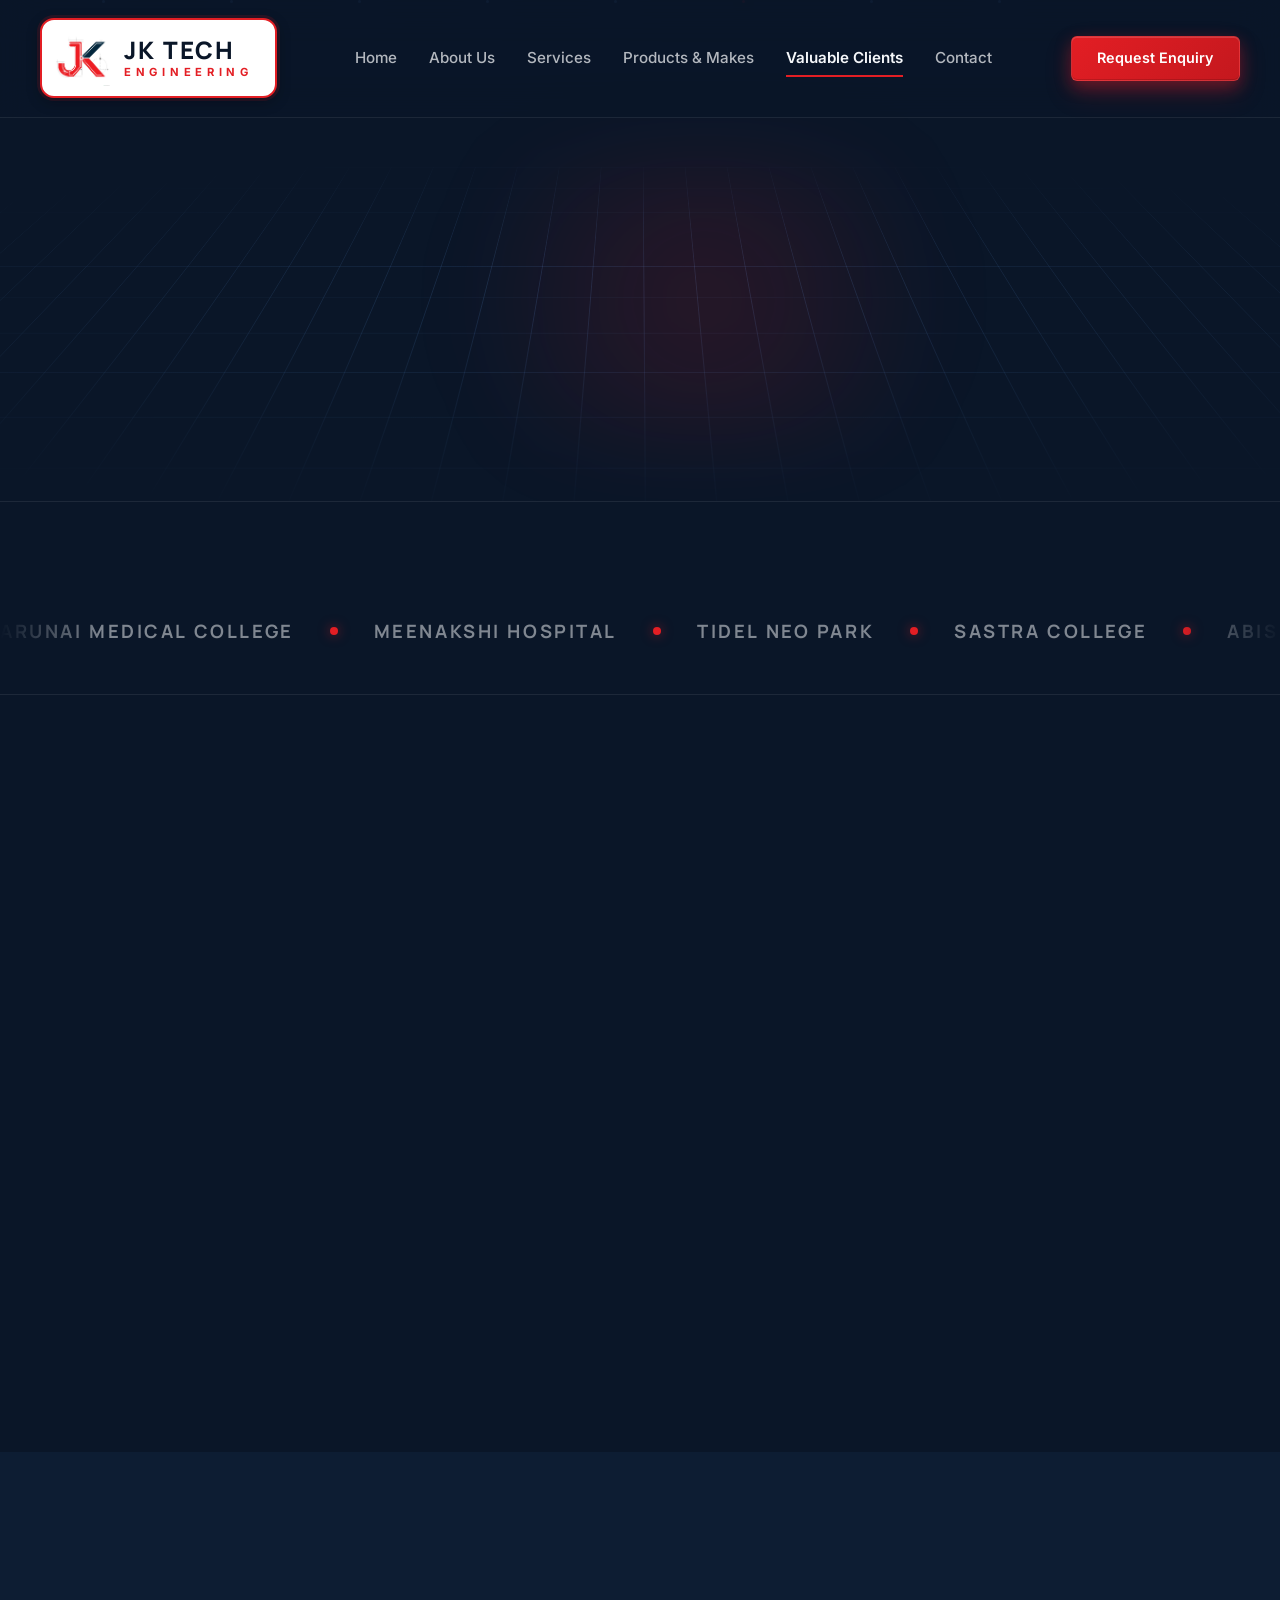
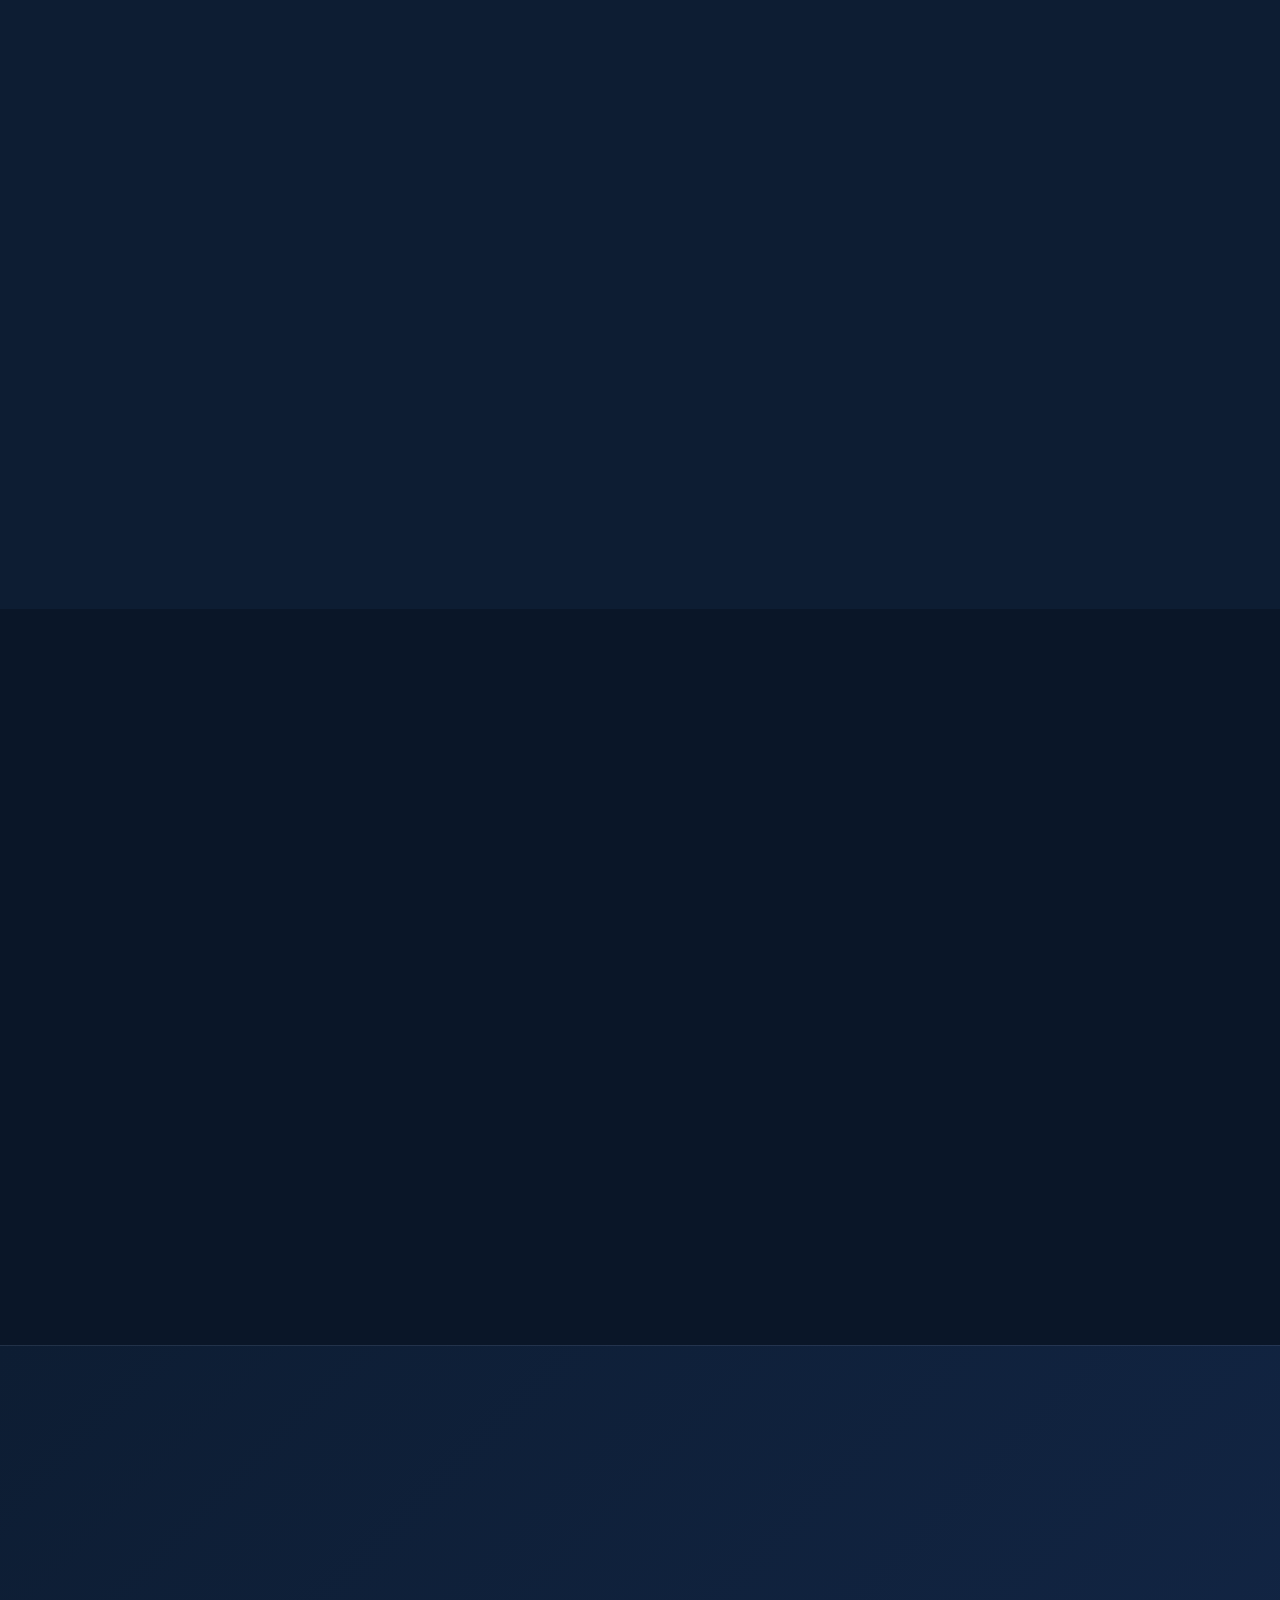
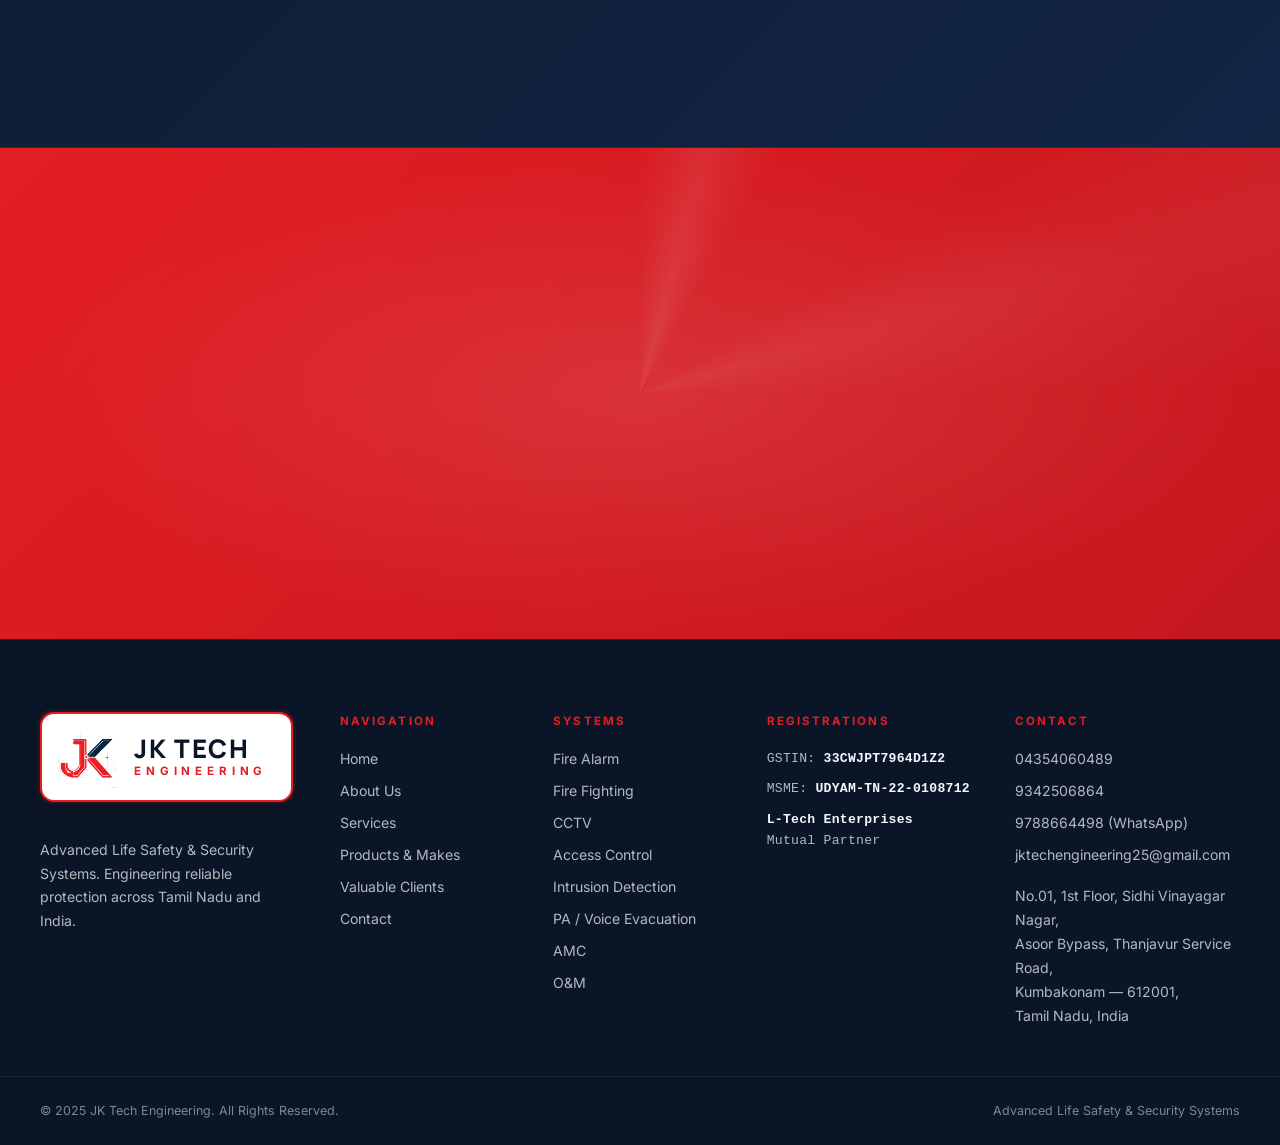
<file: clients.html>
<!DOCTYPE html>
<html lang="en">
<head>
<meta charset="UTF-8" />
<meta name="viewport" content="width=device-width, initial-scale=1.0, viewport-fit=cover" />
<title>Our Valuable Clients | JK Tech Engineering</title>
<meta name="description" content="Trusted by institutions, hospitals, commercial establishments, hotels and organizations across Tamil Nadu — JK Tech Engineering's valued client portfolio." />
<meta name="theme-color" content="#0A1628" />
<link rel="icon" type="image/png" href="./images/logo/favicon.png" />
<link rel="preconnect" href="https://fonts.googleapis.com" />
<link rel="preconnect" href="https://fonts.gstatic.com" crossorigin />
<link href="https://fonts.googleapis.com/css2?family=Inter:wght@400;500;600;700&family=Manrope:wght@500;600;700;800&display=swap" rel="stylesheet" />
<link rel="stylesheet" href="styles.css" />
</head>
<body>

<div class="page-transition" id="pageTransition" aria-hidden="true"><div class="page-transition__logo"><img src="./images/logo/logo.png" alt="" /></div></div>
<div class="scroll-progress" id="scrollProgress" aria-hidden="true"></div>

<header class="nav" id="nav">
  <div class="container nav__inner">
    <a href="index.html" class="logo" aria-label="JK Tech Engineering">
      <span class="logo__box">
        <img src="./images/logo/logo.png" alt="" class="logo__mark" />
        <span class="logo__text"><span class="logo__name">JK TECH</span><span class="logo__sub">ENGINEERING</span></span>
      </span>
    </a>
    <nav class="nav__links" aria-label="Primary">
      <a href="index.html">Home</a><a href="index.html#about">About Us</a><a href="services.html">Services</a><a href="products.html">Products &amp; Makes</a><a href="clients.html" class="is-current">Valuable Clients</a><a href="index.html#contact">Contact</a>
    </nav>
    <div class="nav__actions">
      <a href="index.html#contact" class="btn btn--red">Request Enquiry</a>
      <button class="nav__burger" id="navBurger" aria-label="Open menu" aria-expanded="false"><span></span><span></span><span></span></button>
    </div>
  </div>
</header>

<div class="mmenu" id="mobileMenu" aria-hidden="true">
  <div class="mmenu__backdrop" data-close></div>
  <aside class="mmenu__panel">
    <div class="mmenu__head">
      <div class="mmenu__brand">
        <span class="logo__box"><img src="./images/logo/logo.png" alt="" class="logo__mark" /><span class="logo__text"><span class="logo__name">JK TECH</span><span class="logo__sub">ENGINEERING</span></span></span>
      </div>
      <button class="mmenu__close" data-close aria-label="Close menu">✕</button>
    </div>
    <nav class="mmenu__links">
      <a href="index.html">Home</a><a href="index.html#about">About Us</a><a href="services.html">Services</a><a href="products.html">Products &amp; Makes</a><a href="clients.html">Valuable Clients</a><a href="index.html#contact">Contact</a>
    </nav>
    <div class="mmenu__foot">
      <a href="tel:+919342506864" class="btn btn--outline">Call Now</a>
      <a href="https://wa.me/919788664498" target="_blank" rel="noopener" class="btn btn--outline">WhatsApp</a>
      <a href="index.html#contact" class="btn btn--red">Send Enquiry</a>
    </div>
  </aside>
</div>

<main>

<section class="page-hero">
  <div class="hero__bg" aria-hidden="true">
    <div class="hero__grid-3d"></div>
    <div class="hero__glow"></div>
    <div class="hero__particles">
      <span></span><span></span><span></span><span></span><span></span>
      <span></span><span></span><span></span>
    </div>
  </div>
  <div class="container">
    <p class="label-line" data-reveal><span class="label-line__rule"></span>OUR VALUABLE CLIENTS</p>
    <h1 class="page-hero__title" data-reveal>Trusted Across<br/>Tamil Nadu</h1>
    <p class="page-hero__sub" data-reveal>Trusted by institutions, hospitals, commercial establishments, hotels and organizations across Tamil Nadu.</p>
  </div>
</section>

<section class="clients-marquee-section">
  <div class="container"><p class="label-line clients-marquee__label" data-reveal><span class="label-line__rule"></span>TRUSTED BY ORGANIZATIONS</p></div>
  <div class="clients-marquee" aria-hidden="true">
    <div class="clients-marquee__track">
      <div class="clients-marquee__row">
        <span>ARUNAI MEDICAL COLLEGE</span><span class="dot-red"></span>
        <span>MEENAKSHI HOSPITAL</span><span class="dot-red"></span>
        <span>TIDEL NEO PARK</span><span class="dot-red"></span>
        <span>SASTRA COLLEGE</span><span class="dot-red"></span>
        <span>ABIS INN HOTEL</span><span class="dot-red"></span>
        <span>ANANTHAM SILKS</span><span class="dot-red"></span>
        <span>GRAND ASHOK</span><span class="dot-red"></span>
        <span>SIVA LAKSHMI COMMERCIAL</span><span class="dot-red"></span>
        <span>VINAYAGAMISSION MEDICAL COLLEGE</span><span class="dot-red"></span>
        <span>MAHENDRAN MAHAL</span><span class="dot-red"></span>
      </div>
      <div class="clients-marquee__row">
        <span>ARUNAI MEDICAL COLLEGE</span><span class="dot-red"></span>
        <span>MEENAKSHI HOSPITAL</span><span class="dot-red"></span>
        <span>TIDEL NEO PARK</span><span class="dot-red"></span>
        <span>SASTRA COLLEGE</span><span class="dot-red"></span>
        <span>ABIS INN HOTEL</span><span class="dot-red"></span>
        <span>ANANTHAM SILKS</span><span class="dot-red"></span>
        <span>GRAND ASHOK</span><span class="dot-red"></span>
        <span>SIVA LAKSHMI COMMERCIAL</span><span class="dot-red"></span>
        <span>VINAYAGAMISSION MEDICAL COLLEGE</span><span class="dot-red"></span>
        <span>MAHENDRAN MAHAL</span><span class="dot-red"></span>
      </div>
    </div>
  </div>
</section>

<section class="client-category" id="cat-medical">
  <div class="container">
    <header class="client-category__head"><span class="client-category__num" data-reveal>01</span><div><p class="label-line" data-reveal><span class="label-line__rule"></span>MEDICAL &amp; HEALTHCARE</p><h2 class="heading-xl" data-reveal>Hospitals &amp; Medical Institutions</h2></div></header>
    <div class="client-grid">
      <article class="client-card" data-reveal><div class="client-card__logo"><div class="client-card__placeholder"><span>AM</span></div></div><div class="client-card__body"><p class="client-card__cat">Medical &amp; Healthcare</p><h3 class="client-card__name">Arunai Medical College</h3><p class="client-card__loc">Tiruvannamalai, Tamil Nadu</p><span class="client-card__tag">Fire &amp; Safety Solutions</span></div></article>
      <article class="client-card" data-reveal><div class="client-card__logo"><div class="client-card__placeholder"><span>VM</span></div></div><div class="client-card__body"><p class="client-card__cat">Medical &amp; Healthcare</p><h3 class="client-card__name">Vinayagamission Medical College</h3><p class="client-card__loc">Karaikal</p><span class="client-card__tag">Fire &amp; Safety Solutions</span></div></article>
      <article class="client-card" data-reveal><div class="client-card__logo"><div class="client-card__placeholder"><span>MH</span></div></div><div class="client-card__body"><p class="client-card__cat">Medical &amp; Healthcare</p><h3 class="client-card__name">Meenakshi Hospital</h3><p class="client-card__loc">Thanjavur, Tamil Nadu</p><span class="client-card__tag">Fire &amp; Safety Solutions</span></div></article>
      <article class="client-card" data-reveal><div class="client-card__logo"><div class="client-card__placeholder"><span>VH</span></div></div><div class="client-card__body"><p class="client-card__cat">Medical &amp; Healthcare</p><h3 class="client-card__name">Veludaiyan Hospital</h3><p class="client-card__loc">Cuddalore, Tamil Nadu</p><span class="client-card__tag">Fire &amp; Safety Solutions</span></div></article>
    </div>
  </div>
</section>

<section class="client-category client-category--alt" id="cat-commercial">
  <div class="container">
    <header class="client-category__head"><span class="client-category__num" data-reveal>02</span><div><p class="label-line" data-reveal><span class="label-line__rule"></span>COMMERCIAL &amp; INSTITUTIONAL</p><h2 class="heading-xl" data-reveal>Commercial &amp; Educational Spaces</h2></div></header>
    <div class="client-grid">
      <article class="client-card" data-reveal><div class="client-card__logo"><div class="client-card__placeholder"><span>TN</span></div></div><div class="client-card__body"><p class="client-card__cat">Commercial &amp; Institutional</p><h3 class="client-card__name">Tidel Neo Park</h3><p class="client-card__loc">Thanjavur, Tamil Nadu</p><span class="client-card__tag">Fire &amp; Safety Solutions</span></div></article>
      <article class="client-card" data-reveal><div class="client-card__logo"><div class="client-card__placeholder"><span>SL</span></div></div><div class="client-card__body"><p class="client-card__cat">Commercial &amp; Institutional</p><h3 class="client-card__name">Siva Lakshmi Commercial Building</h3><p class="client-card__loc">Thanjavur, Tamil Nadu</p><span class="client-card__tag">Fire &amp; Safety Solutions</span></div></article>
      <article class="client-card" data-reveal><div class="client-card__logo"><div class="client-card__placeholder"><span>SC</span></div></div><div class="client-card__body"><p class="client-card__cat">Commercial &amp; Institutional</p><h3 class="client-card__name">Sastra College</h3><p class="client-card__loc">Kumbakonam, Tamil Nadu</p><span class="client-card__tag">Fire &amp; Safety Solutions</span></div></article>
      <article class="client-card" data-reveal><div class="client-card__logo"><div class="client-card__placeholder"><span>AS</span></div></div><div class="client-card__body"><p class="client-card__cat">Commercial &amp; Institutional</p><h3 class="client-card__name">Anantham Silks</h3><p class="client-card__loc">Kumbakonam, Tamil Nadu</p><span class="client-card__tag">Fire &amp; Safety Solutions</span></div></article>
    </div>
  </div>
</section>

<section class="client-category" id="cat-hospitality">
  <div class="container">
    <header class="client-category__head"><span class="client-category__num" data-reveal>03</span><div><p class="label-line" data-reveal><span class="label-line__rule"></span>HOSPITALITY &amp; EVENT FACILITIES</p><h2 class="heading-xl" data-reveal>Hotels &amp; Event Venues</h2></div></header>
    <div class="client-grid">
      <article class="client-card" data-reveal><div class="client-card__logo"><div class="client-card__placeholder"><span>AI</span></div></div><div class="client-card__body"><p class="client-card__cat">Hospitality &amp; Event Facilities</p><h3 class="client-card__name">Abis Inn Hotel</h3><p class="client-card__loc">Thanjavur, Tamil Nadu</p><span class="client-card__tag">Fire &amp; Safety Solutions</span></div></article>
      <article class="client-card" data-reveal><div class="client-card__logo"><div class="client-card__placeholder"><span>GA</span></div></div><div class="client-card__body"><p class="client-card__cat">Hospitality &amp; Event Facilities</p><h3 class="client-card__name">Grand Ashok</h3><p class="client-card__loc">Thanjavur, Tamil Nadu</p><span class="client-card__tag">Fire &amp; Safety Solutions</span></div></article>
      <article class="client-card" data-reveal><div class="client-card__logo"><div class="client-card__placeholder"><span>SH</span></div></div><div class="client-card__body"><p class="client-card__cat">Hospitality &amp; Event Facilities</p><h3 class="client-card__name">Suresh Hall A/C</h3><p class="client-card__loc">Kumbakonam, Tamil Nadu</p><span class="client-card__tag">Fire &amp; Safety Solutions</span></div></article>
      <article class="client-card" data-reveal><div class="client-card__logo"><div class="client-card__placeholder"><span>MM</span></div></div><div class="client-card__body"><p class="client-card__cat">Hospitality &amp; Event Facilities</p><h3 class="client-card__name">Mahendran Mahal</h3><p class="client-card__loc">Kumbakonam, Tamil Nadu</p><span class="client-card__tag">Fire &amp; Safety Solutions</span></div></article>
    </div>
  </div>
</section>

<section class="mini-cta">
  <div class="container mini-cta__inner">
    <div data-reveal>
      <p class="label-line"><span class="label-line__rule"></span>OUR ENGINEERING EXPERIENCE</p>
      <h2 class="heading-lg mini-cta__title">Complete Life Safety &amp; Security Solutions</h2>
      <p class="mini-cta__sub">From design and supply through commissioning, AMC and O&amp;M — explore our full range of engineering capabilities.</p>
    </div>
    <a href="services.html" class="btn btn--red btn--lg btn--3d" data-reveal data-page-link>
      <span class="btn__shine"></span><span class="btn__label">Explore Our Services</span>
      <svg viewBox="0 0 20 20" width="14" height="14" class="btn__arrow"><path d="M4 10h12M11 5l5 5-5 5" stroke="currentColor" stroke-width="1.6" fill="none" stroke-linecap="round" stroke-linejoin="round"/></svg>
    </a>
  </div>
</section>

<section class="cta">
  <div class="cta__bg" aria-hidden="true"><div class="cta__rays"></div></div>
  <div class="container cta__inner">
    <h2 class="cta__title" data-reveal>NEED A FIRE PROTECTION<br/>OR SECURITY SOLUTION?</h2>
    <p class="cta__sub" data-reveal>Discuss your requirements with JK Tech Engineering.</p>
    <div class="cta__actions" data-reveal>
      <a href="index.html#contact" class="btn btn--white btn--lg btn--3d"><span class="btn__shine"></span><span class="btn__label">Request a Consultation</span></a>
      <a href="index.html#contact" class="btn btn--white-outline btn--lg btn--3d"><span class="btn__shine"></span><span class="btn__label">Contact JK Tech Engineering</span></a>
    </div>
  </div>
</section>

</main>

<footer class="footer">
  <div class="container footer__grid">
    <div class="footer__brand">
      <div class="footer__brand-row">
        <span class="footer__logo-box">
          <img src="./images/logo/logo.png" alt="" class="footer__logo-mark" />
          <span class="logo__text"><span class="logo__name">JK TECH</span><span class="logo__sub">ENGINEERING</span></span>
        </span>
      </div>
      <p class="footer__tag">Advanced Life Safety &amp; Security Systems. Engineering reliable protection across Tamil Nadu and India.</p>
    </div>
    <div class="footer__col"><p class="footer__col-title">NAVIGATION</p><a href="index.html">Home</a><a href="index.html#about">About Us</a><a href="services.html">Services</a><a href="products.html">Products &amp; Makes</a><a href="clients.html">Valuable Clients</a><a href="index.html#contact">Contact</a></div>
    <div class="footer__col"><p class="footer__col-title">SYSTEMS</p><a href="index.html#systems">Fire Alarm</a><a href="index.html#systems">Fire Fighting</a><a href="index.html#systems">CCTV</a><a href="index.html#systems">Access Control</a><a href="index.html#systems">Intrusion Detection</a><a href="index.html#systems">PA / Voice Evacuation</a><a href="services.html">AMC</a><a href="services.html">O&amp;M</a></div>
    <div class="footer__col"><p class="footer__col-title">REGISTRATIONS</p><p class="footer__reg">GSTIN: <strong>33CWJPT7964D1Z2</strong></p><p class="footer__reg">MSME: <strong>UDYAM-TN-22-0108712</strong></p><p class="footer__reg"><strong>L-Tech Enterprises</strong><br/>Mutual Partner</p></div>
    <div class="footer__col"><p class="footer__col-title">CONTACT</p><a href="tel:+914354060489">04354060489</a><a href="tel:+919342506864">9342506864</a><a href="https://wa.me/919788664498" target="_blank" rel="noopener">9788664498 (WhatsApp)</a><a href="mailto:jktechengineering25@gmail.com">jktechengineering25@gmail.com</a><p class="footer__addr">No.01, 1st Floor, Sidhi Vinayagar Nagar,<br/>Asoor Bypass, Thanjavur Service Road,<br/>Kumbakonam — 612001,<br/>Tamil Nadu, India</p></div>
  </div>
  <div class="container footer__bottom">
    <p>© <span id="year">2025</span> JK Tech Engineering. All Rights Reserved.</p>
    <p>Advanced Life Safety &amp; Security Systems</p>
  </div>
</footer>

<script src="script.js" defer></script>
</body>
</html>
</file>
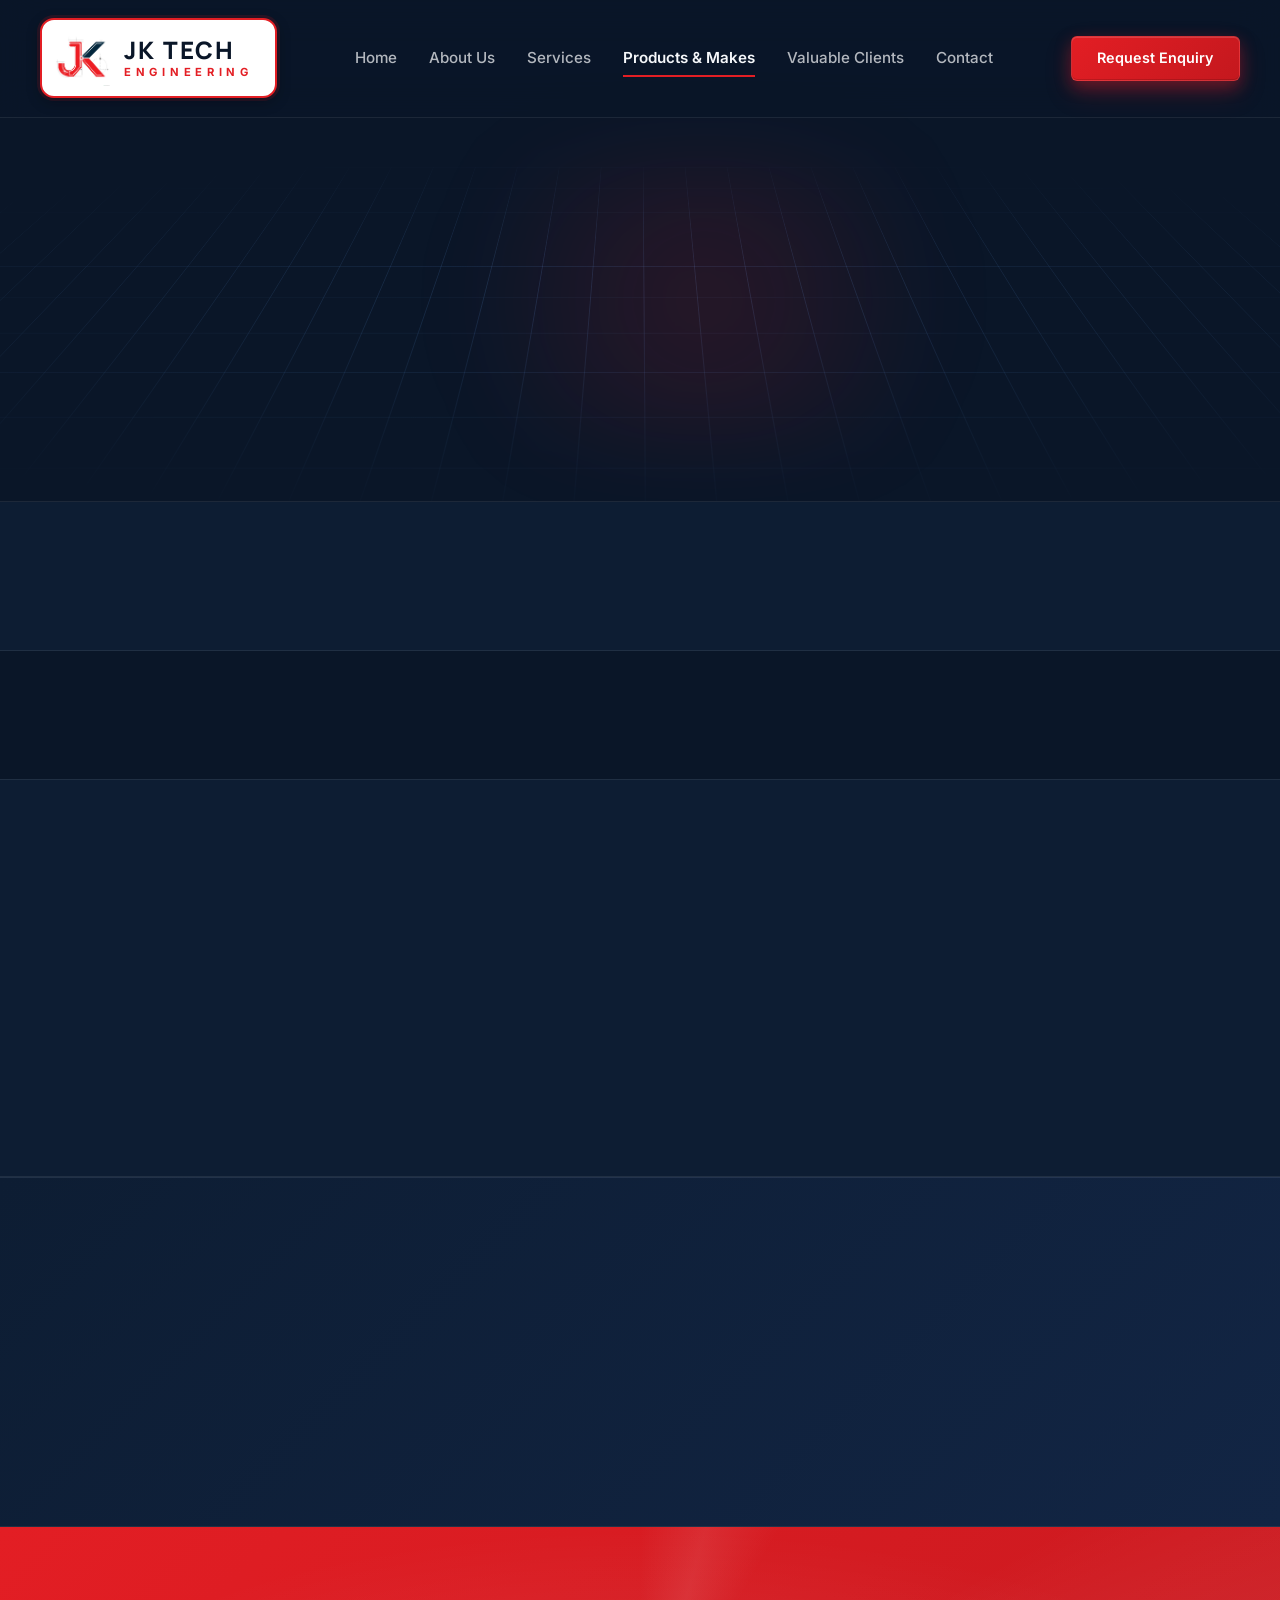
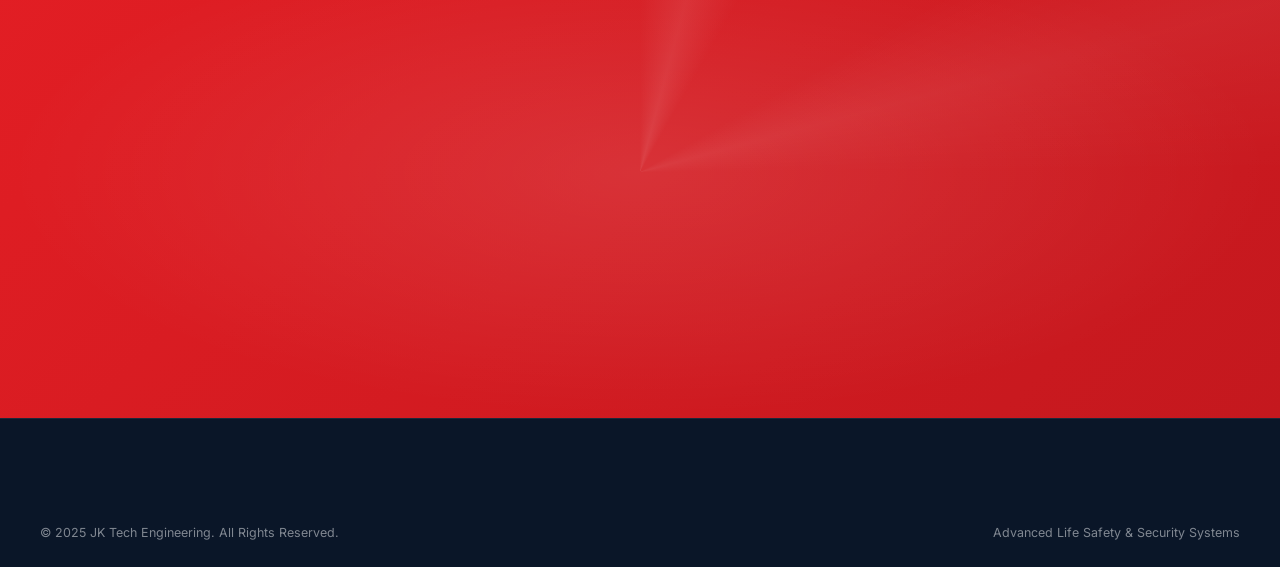
<file: products.html>
<!DOCTYPE html>
<html lang="en">
<head>
<meta charset="UTF-8" />
<meta name="viewport" content="width=device-width, initial-scale=1.0, viewport-fit=cover" />
<title>Products &amp; Makes | JK Tech Engineering</title>
<meta name="description" content="JK Tech Engineering works with established manufacturers and brands across firefighting, fire alarm, safety and security systems." />
<meta name="theme-color" content="#0A1628" />
<link rel="icon" type="image/png" href="./images/logo/favicon.png" />
<link rel="preconnect" href="https://fonts.googleapis.com" />
<link rel="preconnect" href="https://fonts.gstatic.com" crossorigin />
<link href="https://fonts.googleapis.com/css2?family=Inter:wght@400;500;600;700&family=Manrope:wght@500;600;700;800&display=swap" rel="stylesheet" />
<link rel="stylesheet" href="styles.css" />
</head>
<body>

<div class="page-transition" id="pageTransition" aria-hidden="true"><div class="page-transition__logo"><img src="./images/logo/logo.png" alt="" /></div></div>
<div class="scroll-progress" id="scrollProgress" aria-hidden="true"></div>

<header class="nav" id="nav">
  <div class="container nav__inner">
    <a href="index.html" class="logo" aria-label="JK Tech Engineering">
      <span class="logo__box">
        <img src="./images/logo/logo.png" alt="" class="logo__mark" />
        <span class="logo__text"><span class="logo__name">JK TECH</span><span class="logo__sub">ENGINEERING</span></span>
      </span>
    </a>
    <nav class="nav__links" aria-label="Primary">
      <a href="index.html">Home</a><a href="index.html#about">About Us</a><a href="services.html">Services</a><a href="products.html" class="is-current">Products &amp; Makes</a><a href="clients.html">Valuable Clients</a><a href="index.html#contact">Contact</a>
    </nav>
    <div class="nav__actions">
      <a href="index.html#contact" class="btn btn--red">Request Enquiry</a>
      <button class="nav__burger" id="navBurger" aria-label="Open menu" aria-expanded="false"><span></span><span></span><span></span></button>
    </div>
  </div>
</header>

<div class="mmenu" id="mobileMenu" aria-hidden="true">
  <div class="mmenu__backdrop" data-close></div>
  <aside class="mmenu__panel">
    <div class="mmenu__head">
      <div class="mmenu__brand">
        <span class="logo__box"><img src="./images/logo/logo.png" alt="" class="logo__mark" /><span class="logo__text"><span class="logo__name">JK TECH</span><span class="logo__sub">ENGINEERING</span></span></span>
      </div>
      <button class="mmenu__close" data-close aria-label="Close menu">✕</button>
    </div>
    <nav class="mmenu__links">
      <a href="index.html">Home</a><a href="index.html#about">About Us</a><a href="services.html">Services</a><a href="products.html">Products &amp; Makes</a><a href="clients.html">Valuable Clients</a><a href="index.html#contact">Contact</a>
    </nav>
    <div class="mmenu__foot">
      <a href="tel:+919342506864" class="btn btn--outline">Call Now</a>
      <a href="https://wa.me/919788664498" target="_blank" rel="noopener" class="btn btn--outline">WhatsApp</a>
      <a href="index.html#contact" class="btn btn--red">Send Enquiry</a>
    </div>
  </aside>
</div>

<main>

<section class="page-hero">
  <div class="hero__bg" aria-hidden="true"><div class="hero__grid-3d"></div><div class="hero__glow"></div></div>
  <div class="container">
    <p class="label-line" data-reveal><span class="label-line__rule"></span>PRODUCTS &amp; MAKES</p>
    <h1 class="page-hero__title" data-reveal>Established Brands,<br/>Engineering Quality</h1>
    <p class="page-hero__sub" data-reveal>We work with established manufacturers and brands across firefighting, fire alarm, safety and security systems.</p>
  </div>
</section>

<section class="products-toolbar">
  <div class="container products-toolbar__inner" data-reveal>
    <div class="products-search">
      <svg viewBox="0 0 24 24" width="18" height="18" fill="none" stroke="currentColor" stroke-width="1.8"><circle cx="11" cy="11" r="7"/><path d="M20 20l-3.5-3.5"/></svg>
      <input type="search" id="productSearch" placeholder="Search product or make (e.g. Kirloskar, Honeywell, sprinkler)…" aria-label="Search products" />
    </div>
    <div class="products-tabs" role="tablist" aria-label="Product categories">
      <button class="pill is-active" data-cat="all" role="tab" aria-selected="true">All</button>
      <button class="pill" data-cat="firefighting" role="tab" aria-selected="false">Firefighting</button>
      <button class="pill" data-cat="extinguisher" role="tab" aria-selected="false">Extinguishers</button>
      <button class="pill" data-cat="clean-agent" role="tab" aria-selected="false">Clean Agent</button>
      <button class="pill" data-cat="fire-alarm" role="tab" aria-selected="false">Fire Alarm</button>
      <button class="pill" data-cat="pa" role="tab" aria-selected="false">PA / Voice</button>
      <button class="pill" data-cat="security" role="tab" aria-selected="false">Security</button>
    </div>
    <p class="products-count" id="productsCount">Showing all products</p>
  </div>
</section>

<section class="products-page">
  <div class="container">
    <div class="product-grid" id="productGrid"></div>
    <p class="product-empty" id="productEmpty" hidden>No products match your search. Try a different keyword or category.</p>
  </div>
</section>

<section class="brand-wall-section">
  <div class="container">
    <header class="brand-wall__head">
      <p class="label-line" data-reveal><span class="label-line__rule"></span>MANUFACTURER WALL</p>
      <h2 class="heading-xl" data-reveal>Brands We Work With</h2>
      <p class="brand-wall__sub" data-reveal>Hover any brand to reveal its original colour.</p>
    </header>
    <div class="brand-wall" id="brandWall"></div>
  </div>
</section>

<section class="mini-cta">
  <div class="container mini-cta__inner">
    <div data-reveal>
      <p class="label-line"><span class="label-line__rule"></span>SEE OUR INSTALLATIONS</p>
      <h2 class="heading-lg mini-cta__title">Explore Completed Projects</h2>
      <p class="mini-cta__sub">Browse photographs from our life safety, firefighting and security system installations across Tamil Nadu.</p>
    </div>
    <a href="projects.html" class="btn btn--red btn--lg btn--3d" data-reveal data-page-link>
      <span class="btn__shine"></span><span class="btn__label">View Projects</span>
      <svg viewBox="0 0 20 20" width="14" height="14" class="btn__arrow"><path d="M4 10h12M11 5l5 5-5 5" stroke="currentColor" stroke-width="1.6" fill="none" stroke-linecap="round" stroke-linejoin="round"/></svg>
    </a>
  </div>
</section>

<section class="cta">
  <div class="cta__bg" aria-hidden="true"><div class="cta__rays"></div></div>
  <div class="container cta__inner">
    <h2 class="cta__title" data-reveal>NEED A FIRE PROTECTION<br/>OR SECURITY SOLUTION?</h2>
    <p class="cta__sub" data-reveal>Discuss your requirements with JK Tech Engineering.</p>
    <div class="cta__actions" data-reveal>
      <a href="index.html#contact" class="btn btn--white btn--lg btn--3d"><span class="btn__shine"></span><span class="btn__label">Request a Consultation</span></a>
      <a href="index.html#contact" class="btn btn--white-outline btn--lg btn--3d"><span class="btn__shine"></span><span class="btn__label">Contact JK Tech Engineering</span></a>
    </div>
  </div>
</section>

</main>

<footer class="footer">
  <div class="container footer__bottom" style="border-top:none; padding-top:2rem;">
    <p>© <span id="year">2025</span> JK Tech Engineering. All Rights Reserved.</p>
    <p>Advanced Life Safety &amp; Security Systems</p>
  </div>
</footer>

<script src="script.js" defer></script>
</body>
</html>
</file>
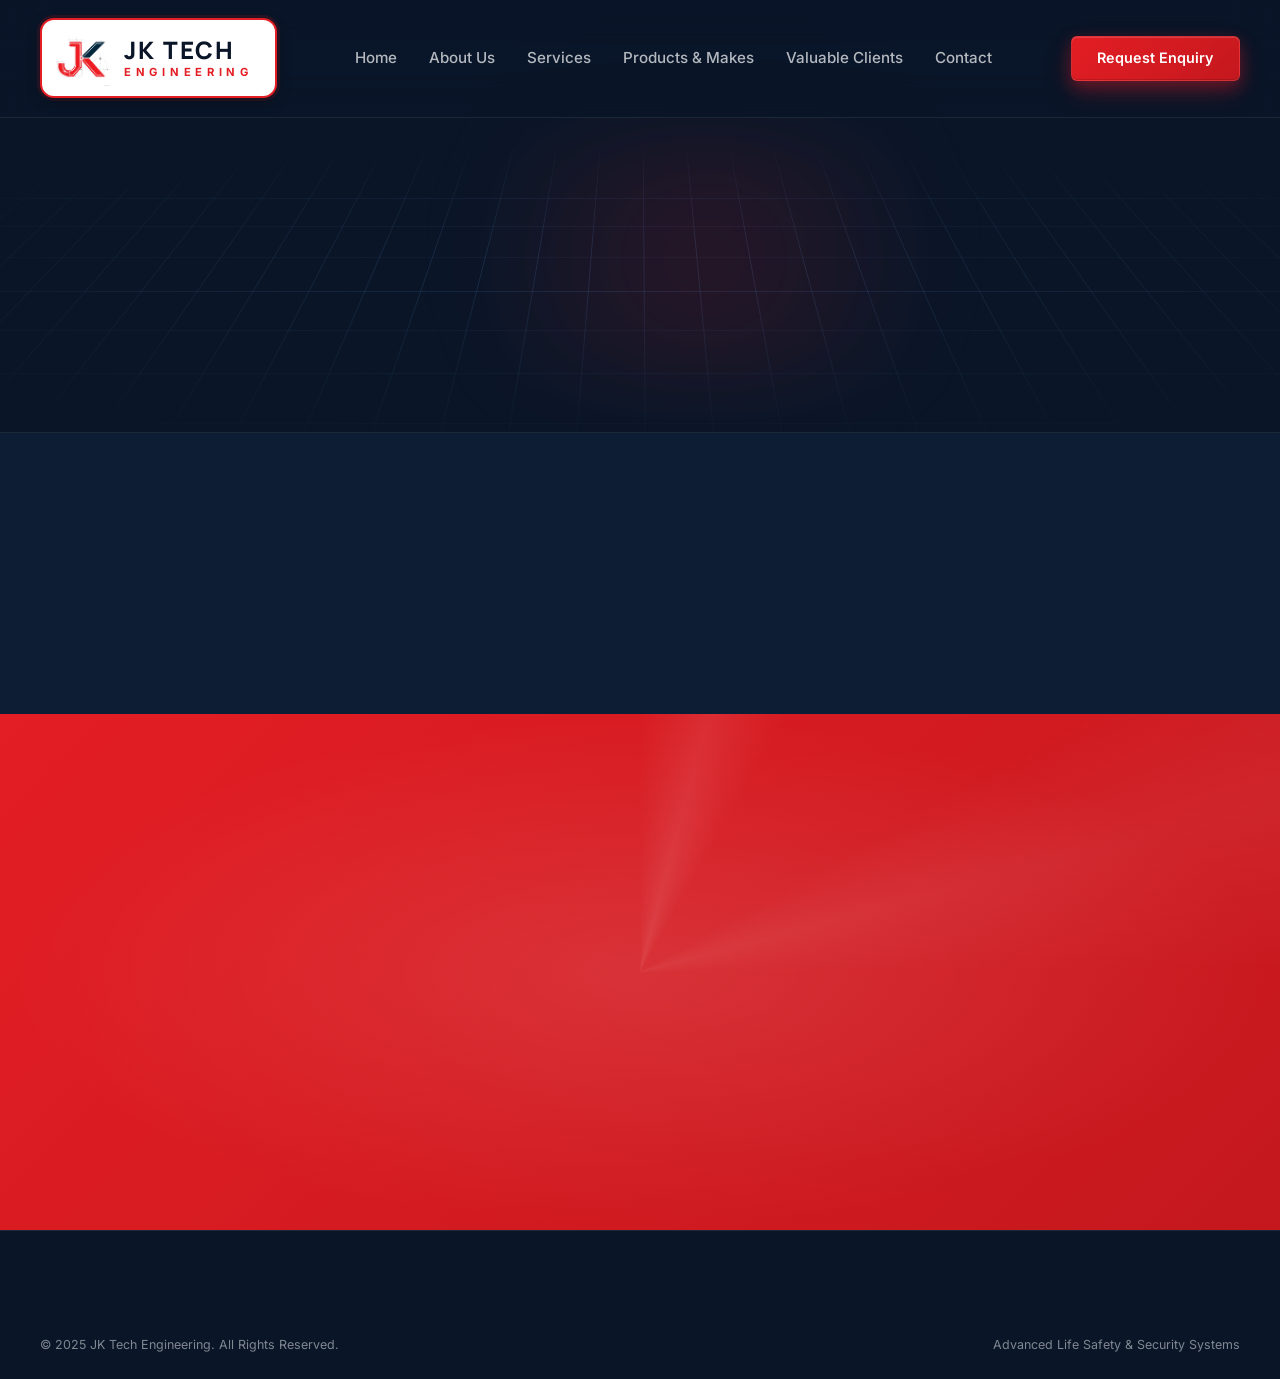
<file: projects.html>
<!DOCTYPE html>
<html lang="en">
<head>
<meta charset="UTF-8" />
<meta name="viewport" content="width=device-width, initial-scale=1.0, viewport-fit=cover" />
<title>Our Work | JK Tech Engineering</title>
<meta name="description" content="Completed projects by JK Tech Engineering — Fire Alarm, Fire Fighting, CCTV, Access Control and Life Safety installations across Tamil Nadu and India." />
<meta name="theme-color" content="#0A1628" />
<link rel="icon" type="image/png" href="./images/logo/favicon.png" />
<link rel="preconnect" href="https://fonts.googleapis.com" />
<link rel="preconnect" href="https://fonts.gstatic.com" crossorigin />
<link href="https://fonts.googleapis.com/css2?family=Inter:wght@400;500;600;700&family=Manrope:wght@500;600;700;800&display=swap" rel="stylesheet" />
<link rel="stylesheet" href="styles.css" />
</head>
<body>

<div class="page-transition" id="pageTransition" aria-hidden="true"><div class="page-transition__logo"><img src="./images/logo/logo.png" alt="" /></div></div>
<div class="scroll-progress" id="scrollProgress" aria-hidden="true"></div>

<header class="nav" id="nav">
  <div class="container nav__inner">
    <a href="index.html" class="logo" aria-label="JK Tech Engineering">
      <span class="logo__box">
        <img src="./images/logo/logo.png" alt="" class="logo__mark" />
        <span class="logo__text"><span class="logo__name">JK TECH</span><span class="logo__sub">ENGINEERING</span></span>
      </span>
    </a>
    <nav class="nav__links" aria-label="Primary">
      <a href="index.html">Home</a><a href="index.html#about">About Us</a><a href="services.html">Services</a><a href="products.html">Products &amp; Makes</a><a href="clients.html">Valuable Clients</a><a href="index.html#contact">Contact</a>
    </nav>
    <div class="nav__actions">
      <a href="index.html#contact" class="btn btn--red">Request Enquiry</a>
      <button class="nav__burger" id="navBurger" aria-label="Open menu" aria-expanded="false"><span></span><span></span><span></span></button>
    </div>
  </div>
</header>

<div class="mmenu" id="mobileMenu" aria-hidden="true">
  <div class="mmenu__backdrop" data-close></div>
  <aside class="mmenu__panel">
    <div class="mmenu__head">
      <div class="mmenu__brand">
        <span class="logo__box"><img src="./images/logo/logo.png" alt="" class="logo__mark" /><span class="logo__text"><span class="logo__name">JK TECH</span><span class="logo__sub">ENGINEERING</span></span></span>
      </div>
      <button class="mmenu__close" data-close aria-label="Close menu">✕</button>
    </div>
    <nav class="mmenu__links">
      <a href="index.html">Home</a><a href="index.html#about">About Us</a><a href="services.html">Services</a><a href="products.html">Products &amp; Makes</a><a href="clients.html">Valuable Clients</a><a href="index.html#contact">Contact</a>
    </nav>
    <div class="mmenu__foot">
      <a href="tel:+919342506864" class="btn btn--outline">Call Now</a>
      <a href="https://wa.me/919788664498" target="_blank" rel="noopener" class="btn btn--outline">WhatsApp</a>
      <a href="index.html#contact" class="btn btn--red">Send Enquiry</a>
    </div>
  </aside>
</div>

<main>

<section class="page-hero">
  <div class="hero__bg" aria-hidden="true"><div class="hero__grid-3d"></div><div class="hero__glow"></div></div>
  <div class="container">
    <p class="label-line" data-reveal><span class="label-line__rule"></span>OUR WORK</p>
    <h1 class="page-hero__title" data-reveal>Completed Projects</h1>
    <p class="page-hero__sub" data-reveal>A portfolio of Life Safety and Security System installations delivered by JK Tech Engineering across Tamil Nadu and India.</p>
  </div>
</section>

<section class="projects-page">
  <div class="container">
    <div class="proj-filters" role="tablist" aria-label="Filter projects by category" data-reveal>
      <button class="pill is-active" data-filter="all" role="tab" aria-selected="true">All Projects</button>
      <button class="pill" data-filter="fire-alarm" role="tab" aria-selected="false">Fire Alarm</button>
      <button class="pill" data-filter="fire-fighting" role="tab" aria-selected="false">Fire Fighting</button>
      <button class="pill" data-filter="cctv" role="tab" aria-selected="false">CCTV</button>
      <button class="pill" data-filter="access" role="tab" aria-selected="false">Access Control</button>
      <button class="pill" data-filter="intrusion" role="tab" aria-selected="false">Intrusion Detection</button>
      <button class="pill" data-filter="pa" role="tab" aria-selected="false">PA / Voice</button>
      <button class="pill" data-filter="other" role="tab" aria-selected="false">Other</button>
    </div>
    <p class="proj-count" id="projCount" data-reveal>Showing all projects</p>
    <div class="proj-grid" id="projGrid"></div>
  </div>
</section>

<section class="cta">
  <div class="cta__bg" aria-hidden="true"><div class="cta__rays"></div></div>
  <div class="container cta__inner">
    <h2 class="cta__title" data-reveal>WANT TO BE<br/>OUR NEXT PROJECT?</h2>
    <p class="cta__sub" data-reveal>Discuss your Fire Safety, Security, Maintenance or Engineering requirements with JK Tech Engineering.</p>
    <div class="cta__actions" data-reveal>
      <a href="index.html#contact" class="btn btn--white btn--lg btn--3d"><span class="btn__shine"></span><span class="btn__label">Request Consultation</span></a>
      <a href="https://wa.me/919788664498" target="_blank" rel="noopener" class="btn btn--white-outline btn--lg btn--3d"><span class="btn__shine"></span><span class="btn__label">WhatsApp Us</span></a>
    </div>
  </div>
</section>

</main>

<footer class="footer">
  <div class="container footer__bottom" style="border-top:none; padding-top:2rem;">
    <p>© <span id="year">2025</span> JK Tech Engineering. All Rights Reserved.</p>
    <p>Advanced Life Safety &amp; Security Systems</p>
  </div>
</footer>

<div class="proj-lightbox" id="projLightbox" aria-hidden="true">
  <button class="proj-lightbox__close" data-close aria-label="Close">✕</button>
  <button class="proj-lightbox__nav proj-lightbox__nav--prev" data-nav="-1" aria-label="Previous">‹</button>
  <button class="proj-lightbox__nav proj-lightbox__nav--next" data-nav="1" aria-label="Next">›</button>
  <div class="proj-lightbox__stage">
    <div class="proj-lightbox__media" id="lbMedia"></div>
    <div class="proj-lightbox__meta">
      <p class="label-line label-line--red" id="lbCat">CATEGORY</p>
      <h3 id="lbTitle">Title</h3>
      <p id="lbDesc"></p>
      <p class="proj-lightbox__loc" id="lbLoc"></p>
    </div>
  </div>
</div>

<script src="script.js" defer></script>
</body>
</html>
</file>
<file: styles.css>
/* ═══════════════════════════════════════════════════════════════
   JK TECH ENGINEERING — COMPLETE STYLESHEET
   ═══════════════════════════════════════════════════════════════ */

:root {
  --bg:        #0A1628;
  --bg-2:      #0D1D33;
  --bg-3:      #122544;
  --border:    rgba(255, 255, 255, 0.08);
  --border-2:  rgba(255, 255, 255, 0.14);
  --text:      #F5F7FA;
  --text-2:    rgba(245, 247, 250, 0.72);
  --text-3:    rgba(245, 247, 250, 0.5);
  --text-4:    rgba(245, 247, 250, 0.32);
  --red:       #E31E24;
  --red-hover: #FF2E35;
  --green:     #10B981;
  --blue:      #60A5FA;
  --font-body: 'Inter', -apple-system, BlinkMacSystemFont, sans-serif;
  --font-head: 'Manrope', -apple-system, BlinkMacSystemFont, sans-serif;
  --font-mono: 'JetBrains Mono', 'SFMono-Regular', Consolas, monospace;
  --radius-sm: 6px;
  --radius-md: 10px;
  --radius-lg: 14px;
  --container: 1280px;
  --gutter:    clamp(1.25rem, 4vw, 2.5rem);
  --shadow-lg:  0 12px 40px rgba(0, 0, 0, 0.4);
  --shadow-red: 0 8px 24px rgba(227, 30, 36, 0.35);
  --ease:      cubic-bezier(0.22, 1, 0.36, 1);
}

*, *::before, *::after { box-sizing: border-box; margin: 0; padding: 0; }
html { -webkit-text-size-adjust: 100%; scroll-behavior: smooth; scroll-padding-top: 110px; -webkit-font-smoothing: antialiased; -moz-osx-font-smoothing: grayscale; }
body { font-family: var(--font-body); font-size: 16px; line-height: 1.6; color: var(--text); background: var(--bg); overflow-x: hidden; min-height: 100vh; opacity: 1; transition: opacity 0.5s var(--ease); }
body.is-leaving { opacity: 0; }
img, svg { display: block; max-width: 100%; height: auto; }
button { font: inherit; color: inherit; background: none; border: none; cursor: pointer; }
input, textarea, select { font: inherit; color: inherit; }
a { color: inherit; text-decoration: none; }
ul, ol { list-style: none; }
:focus { outline: none; }
:focus-visible { outline: 2px solid var(--red); outline-offset: 3px; border-radius: 4px; }
::selection { background: var(--red); color: var(--text); }
::-webkit-scrollbar { width: 10px; height: 10px; }
::-webkit-scrollbar-track { background: var(--bg); }
::-webkit-scrollbar-thumb { background: rgba(255, 255, 255, 0.15); border-radius: 999px; }

.container { width: 100%; max-width: var(--container); margin-inline: auto; padding-inline: var(--gutter); }
section { position: relative; padding-block: clamp(4rem, 8vw, 7rem); }

.heading-xl { font-family: var(--font-head); font-weight: 800; font-size: clamp(2.25rem, 5.2vw, 4rem); line-height: 1.08; letter-spacing: -0.035em; color: var(--text); margin-bottom: 1.5rem; }
.heading-lg { font-family: var(--font-head); font-weight: 800; font-size: clamp(2rem, 4vw, 3rem); line-height: 1.1; letter-spacing: -0.03em; color: var(--text); margin-bottom: 2.5rem; }
.red { color: var(--red); }
.label-line { display: inline-flex; align-items: center; gap: 0.75rem; font-family: var(--font-body); font-size: 0.75rem; font-weight: 700; letter-spacing: 0.18em; text-transform: uppercase; color: var(--red); margin-bottom: 1.5rem; }
.label-line__rule { display: inline-block; width: 32px; height: 1.5px; background: var(--red); }
.label-line--red { color: var(--red); }

.btn { position: relative; display: inline-flex; align-items: center; justify-content: center; gap: 0.7rem; padding: 0.9rem 1.6rem; font-family: var(--font-body); font-size: 0.9rem; font-weight: 600; line-height: 1; border-radius: var(--radius-sm); border: 1.5px solid transparent; cursor: pointer; overflow: hidden; white-space: nowrap; isolation: isolate; transition: transform 0.4s var(--ease), box-shadow 0.4s var(--ease), background-color 0.3s var(--ease), border-color 0.3s var(--ease); }
.btn--3d { transform: translateY(0) translateZ(0); will-change: transform; }
.btn--3d:hover { transform: translateY(-4px); }
.btn--3d:active { transform: translateY(-1px); transition-duration: 0.1s; }
.btn__shine { position: absolute; inset: 0; background: linear-gradient(120deg, transparent 20%, rgba(255,255,255,0.35) 50%, transparent 80%); transform: translateX(-110%); transition: transform 0.7s var(--ease); pointer-events: none; z-index: 1; }
.btn--3d:hover .btn__shine { transform: translateX(110%); }
.btn__arrow { transition: transform 0.4s var(--ease); }
.btn--3d:hover .btn__arrow { transform: translateX(4px); }
.btn__label, .btn__spinner, .btn svg { position: relative; z-index: 2; }
.btn--red { background: linear-gradient(135deg, #E31E24 0%, #C4181E 100%); color: #fff; border-color: rgba(255, 255, 255, 0.1); box-shadow: 0 1px 0 rgba(255,255,255,0.15) inset, 0 -1px 0 rgba(0,0,0,0.15) inset, 0 6px 16px rgba(227,30,36,0.35), 0 12px 28px rgba(227,30,36,0.18); }
.btn--red:hover { background: linear-gradient(135deg, #FF2E35 0%, #D92332 100%); box-shadow: 0 1px 0 rgba(255,255,255,0.2) inset, 0 -1px 0 rgba(0,0,0,0.15) inset, 0 12px 28px rgba(227,30,36,0.45), 0 20px 40px rgba(227,30,36,0.25); }
.btn--outline { background: linear-gradient(180deg, rgba(255,255,255,0.04) 0%, rgba(255,255,255,0.01) 100%); color: var(--text); border-color: var(--border-2); box-shadow: 0 1px 0 rgba(255,255,255,0.06) inset, 0 6px 16px rgba(0,0,0,0.25); }
.btn--outline:hover { border-color: var(--red); background: linear-gradient(180deg, rgba(227,30,36,0.1) 0%, rgba(227,30,36,0.02) 100%); box-shadow: 0 1px 0 rgba(255,255,255,0.08) inset, 0 12px 28px rgba(227,30,36,0.25); }
.btn--white { background: linear-gradient(135deg, #FFFFFF 0%, #F5F7FA 100%); color: var(--red); border-color: #fff; box-shadow: 0 1px 0 rgba(255,255,255,0.8) inset, 0 -1px 0 rgba(0,0,0,0.1) inset, 0 6px 16px rgba(0,0,0,0.2); }
.btn--white:hover { box-shadow: 0 1px 0 rgba(255,255,255,0.9) inset, 0 -1px 0 rgba(0,0,0,0.1) inset, 0 12px 28px rgba(0,0,0,0.3); }
.btn--white-outline { background: rgba(255, 255, 255, 0.08); color: #fff; border-color: rgba(255, 255, 255, 0.5); backdrop-filter: blur(10px); box-shadow: 0 6px 16px rgba(0,0,0,0.15); }
.btn--white-outline:hover { background: rgba(255,255,255,0.15); border-color: #fff; box-shadow: 0 12px 28px rgba(0,0,0,0.25); }
.btn--lg { padding: 1.05rem 1.85rem; font-size: 0.95rem; }
.btn--block { width: 100%; }
.btn__spinner { display: none; width: 14px; height: 14px; border: 2px solid rgba(255,255,255,0.4); border-top-color: #fff; border-radius: 50%; animation: spin 0.8s linear infinite; }
#submitBtn.is-loading .btn__spinner { display: inline-block; }
#submitBtn.is-loading .btn__label { opacity: 0.7; }
#submitBtn:disabled { opacity: 0.75; cursor: not-allowed; transform: none !important; }
@keyframes spin { to { transform: rotate(360deg); } }

.logo { display: inline-flex; align-items: center; flex-shrink: 0; text-decoration: none; transition: transform 0.4s cubic-bezier(0.22, 1, 0.36, 1); }
.logo:hover { transform: scale(1.02); }
.logo__box { display: inline-flex; align-items: center; gap: 14px; padding: 10px 22px 10px 12px; background: #ffffff; border-radius: 14px; border: 2px solid var(--red); box-shadow: 0 4px 14px rgba(0, 0, 0, 0.28), 0 0 0 3px rgba(227, 30, 36, 0.14), 0 1px 0 rgba(255, 255, 255, 0.2) inset; transition: all 0.4s cubic-bezier(0.22, 1, 0.36, 1); flex-shrink: 0; }
.logo:hover .logo__box { border-color: var(--red-hover); box-shadow: 0 8px 24px rgba(0, 0, 0, 0.35), 0 0 0 4px rgba(227, 30, 36, 0.22), 0 1px 0 rgba(255, 255, 255, 0.25) inset; transform: translateY(-2px); }
.logo__mark { height: 56px; width: auto; max-width: 62px; object-fit: contain; display: block; flex-shrink: 0; }
.logo__text { display: flex; flex-direction: column; line-height: 1; gap: 5px; }
.logo__name { font-family: var(--font-head); font-size: 1.5rem; font-weight: 800; letter-spacing: 0.08em; color: #0A1628; white-space: nowrap; }
.logo__sub { font-family: var(--font-body); font-size: 0.7rem; font-weight: 700; letter-spacing: 0.42em; color: var(--red); text-transform: uppercase; white-space: nowrap; }
.mmenu__brand { display: inline-flex; align-items: center; }
.mmenu__brand .logo__box { padding: 8px 16px 8px 9px; border-radius: 11px; gap: 11px; }
.mmenu__brand .logo__mark { height: 46px; max-width: 50px; }
.mmenu__brand .logo__name { font-size: 1.2rem; letter-spacing: 0.06em; }
.mmenu__brand .logo__sub { font-size: 0.6rem; letter-spacing: 0.34em; }
.footer__brand-row { display: inline-flex; align-items: center; margin-bottom: 1.25rem; }
.footer__logo-box { display: inline-flex; align-items: center; gap: 16px; padding: 12px 24px 12px 14px; background: #ffffff; border-radius: 14px; border: 2px solid var(--red); box-shadow: 0 4px 14px rgba(0, 0, 0, 0.32), 0 0 0 3px rgba(227, 30, 36, 0.14); transition: all 0.4s cubic-bezier(0.22, 1, 0.36, 1); flex-shrink: 0; }
.footer__brand-row:hover .footer__logo-box { border-color: var(--red-hover); transform: translateY(-2px); box-shadow: 0 8px 24px rgba(0, 0, 0, 0.4), 0 0 0 4px rgba(227, 30, 36, 0.22); }
.footer__logo-mark { height: 62px; width: auto; max-width: 68px; object-fit: contain; display: block; flex-shrink: 0; }
.footer__logo-box .logo__name { font-size: 1.6rem; letter-spacing: 0.08em; }
.footer__logo-box .logo__sub { font-size: 0.72rem; letter-spacing: 0.42em; }

.nav { position: fixed; top: 0; left: 0; right: 0; z-index: 100; background: rgba(10, 22, 40, 0.85); backdrop-filter: blur(20px); -webkit-backdrop-filter: blur(20px); border-bottom: 1px solid var(--border); transition: all 0.5s var(--ease); }
.nav.is-scrolled { background: rgba(10, 22, 40, 0.95); box-shadow: 0 4px 24px rgba(0, 0, 0, 0.3); }
.nav__inner { display: flex; align-items: center; justify-content: space-between; gap: 2rem; padding-block: 1.15rem; }
.nav__links { display: none; align-items: center; gap: 2rem; }
@media (min-width: 1000px) { .nav__links { display: flex; } }
.nav__links a { font-size: 0.95rem; font-weight: 500; color: var(--text-2); position: relative; transition: color 0.2s var(--ease); }
.nav__links a::before { content: ''; position: absolute; bottom: -6px; left: 0; width: 100%; height: 2px; background: var(--red); transform: scaleX(0); transform-origin: right center; transition: transform 0.4s var(--ease); }
.nav__links a:hover { color: var(--text); }
.nav__links a:hover::before { transform: scaleX(1); transform-origin: left center; }
.nav__links a.is-current { color: var(--text); font-weight: 600; }
.nav__links a.is-current::before { transform: scaleX(1); }
.nav__actions { display: flex; align-items: center; gap: 1rem; }
.nav__burger { display: inline-flex; flex-direction: column; justify-content: center; gap: 5px; width: 44px; height: 44px; padding: 11px; border: 1px solid var(--border-2); border-radius: var(--radius-sm); background: transparent; }
@media (min-width: 1000px) { .nav__burger { display: none; } }
.nav__burger span { display: block; height: 2px; width: 100%; background: var(--text); border-radius: 1px; transition: all 0.32s var(--ease); }
.nav__burger.is-open span:nth-child(1) { transform: translateY(7px) rotate(45deg); }
.nav__burger.is-open span:nth-child(2) { opacity: 0; }
.nav__burger.is-open span:nth-child(3) { transform: translateY(-7px) rotate(-45deg); }

.mmenu { position: fixed; inset: 0; z-index: 200; pointer-events: none; }
.mmenu.is-open { pointer-events: auto; }
.mmenu__backdrop { position: absolute; inset: 0; background: rgba(0,0,0,0.7); backdrop-filter: blur(6px); opacity: 0; transition: opacity 0.32s var(--ease); }
.mmenu.is-open .mmenu__backdrop { opacity: 1; }
.mmenu__panel { position: absolute; top: 0; right: 0; bottom: 0; width: min(420px, 90vw); background: var(--bg-2); border-left: 1px solid var(--border); padding: 1.5rem; display: flex; flex-direction: column; transform: translateX(100%); transition: transform 0.55s var(--ease); overflow-y: auto; }
.mmenu.is-open .mmenu__panel { transform: translateX(0); }
.mmenu__head { display: flex; justify-content: space-between; align-items: center; padding-bottom: 1rem; border-bottom: 1px solid var(--border); margin-bottom: 1.5rem; gap: 1rem; }
.mmenu__close { width: 40px; height: 40px; display: grid; place-items: center; border-radius: var(--radius-sm); color: var(--text); border: 1px solid var(--border-2); flex-shrink: 0; }
.mmenu__links { display: flex; flex-direction: column; gap: 0.25rem; }
.mmenu__links a { padding: 1rem 0; border-bottom: 1px solid var(--border); font-family: var(--font-head); font-size: 1.3rem; font-weight: 600; color: var(--text); transition: padding-left 0.3s var(--ease), color 0.3s var(--ease); }
.mmenu__links a:hover { padding-left: 0.5rem; color: var(--red); }
.mmenu__foot { margin-top: auto; padding-top: 1.5rem; display: grid; gap: 0.5rem; }

.hero { position: relative; padding-top: clamp(8rem, 13vh, 10rem); padding-bottom: clamp(3rem, 6vw, 5rem); background: var(--bg); overflow: hidden; }
.hero__bg { position: absolute; inset: 0; pointer-events: none; z-index: 0; perspective: 800px; perspective-origin: 50% 50%; }
.hero__grid-3d { position: absolute; inset: -20%; background-image: linear-gradient(to right, rgba(96,165,250,0.15) 1px, transparent 1px), linear-gradient(to bottom, rgba(96,165,250,0.15) 1px, transparent 1px); background-size: 60px 60px; transform: rotateX(55deg) translateZ(-100px); transform-origin: center center; animation: gridScroll 24s linear infinite; mask-image: radial-gradient(ellipse 80% 60% at 50% 40%, black 10%, transparent 75%); -webkit-mask-image: radial-gradient(ellipse 80% 60% at 50% 40%, black 10%, transparent 75%); }
@keyframes gridScroll { from { background-position: 0 0; } to { background-position: 0 60px; } }
.hero__glow { position: absolute; top: 30%; left: 25%; width: 60%; height: 60%; background: radial-gradient(circle at center, rgba(227,30,36,0.15) 0%, transparent 60%); animation: glowPulse 6s ease-in-out infinite; filter: blur(40px); }
@keyframes glowPulse { 0%, 100% { opacity: 0.6; transform: scale(1); } 50% { opacity: 1; transform: scale(1.1); } }
.hero__particles { position: absolute; inset: 0; overflow: hidden; }
.hero__particles span { position: absolute; width: 3px; height: 3px; background: rgba(96,165,250,0.7); border-radius: 50%; box-shadow: 0 0 8px rgba(96,165,250,0.8); animation: floatUp 18s linear infinite; }
.hero__particles span:nth-child(1)  { left:  8%; animation-delay:  0s;  animation-duration: 16s; }
.hero__particles span:nth-child(2)  { left: 18%; animation-delay: -2s;  animation-duration: 20s; }
.hero__particles span:nth-child(3)  { left: 28%; animation-delay: -4s;  animation-duration: 18s; }
.hero__particles span:nth-child(4)  { left: 38%; animation-delay: -6s;  animation-duration: 22s; }
.hero__particles span:nth-child(5)  { left: 48%; animation-delay: -8s;  animation-duration: 17s; }
.hero__particles span:nth-child(6)  { left: 58%; animation-delay: -10s; animation-duration: 21s; background: rgba(227,30,36,0.7); box-shadow: 0 0 8px rgba(227,30,36,0.8); }
.hero__particles span:nth-child(7)  { left: 68%; animation-delay: -12s; animation-duration: 19s; }
.hero__particles span:nth-child(8)  { left: 78%; animation-delay: -14s; animation-duration: 23s; }
.hero__particles span:nth-child(9)  { left: 88%; animation-delay: -1s;  animation-duration: 15s; background: rgba(227,30,36,0.7); box-shadow: 0 0 8px rgba(227,30,36,0.8); }
.hero__particles span:nth-child(10) { left: 12%; animation-delay: -3s;  animation-duration: 25s; }
.hero__particles span:nth-child(11) { left: 42%; animation-delay: -7s;  animation-duration: 18s; }
.hero__particles span:nth-child(12) { left: 72%; animation-delay: -9s;  animation-duration: 20s; }
@keyframes floatUp { 0% { transform: translateY(100vh) translateX(0); opacity: 0; } 10% { opacity: 1; } 90% { opacity: 1; } 100% { transform: translateY(-10vh) translateX(30px); opacity: 0; } }
.hero__scanlines { position: absolute; inset: 0; background: repeating-linear-gradient(0deg, rgba(255,255,255,0.02) 0px, rgba(255,255,255,0.02) 1px, transparent 1px, transparent 3px); opacity: 0.4; pointer-events: none; }
.hero__corner { position: absolute; width: 60px; height: 60px; border: 1px solid rgba(96,165,250,0.3); pointer-events: none; }
.hero__corner--tl { top: 100px; left: 30px; border-right: none; border-bottom: none; }
.hero__corner--br { bottom: 30px; right: 30px; border-left: none; border-top: none; }
.hero__inner { position: relative; z-index: 1; display: grid; grid-template-columns: 1fr; gap: 3rem; align-items: center; }
@media (min-width: 1000px) { .hero__inner { grid-template-columns: 1fr 1fr; gap: 4rem; } }
.hero__title { font-family: var(--font-head); font-size: clamp(2.75rem, 6.5vw, 5rem); font-weight: 800; line-height: 1.02; letter-spacing: -0.04em; color: var(--text); margin-bottom: 1.75rem; perspective: 800px; }
.hero__body { font-size: clamp(1rem, 1.1vw, 1.1rem); line-height: 1.65; color: var(--text-2); max-width: 46ch; margin-bottom: 2.25rem; }
.hero__actions { display: flex; flex-wrap: wrap; gap: 0.85rem; }
.hero__visual { position: relative; aspect-ratio: 4 / 5; max-height: 640px; border-radius: var(--radius-lg); }
.hero__img-wrap { position: absolute; inset: 0; border-radius: var(--radius-lg); overflow: hidden; box-shadow: var(--shadow-lg); border: 1px solid var(--border); }
.hero__img-wrap img { width: 100%; height: 100%; object-fit: cover; }
.hero__visual-ring { position: absolute; top: -24px; right: -24px; width: 120px; height: 120px; border: 1.5px solid rgba(227,30,36,0.4); border-radius: 50%; pointer-events: none; animation: ringPulse 4s ease-in-out infinite; }
.hero__visual-ring::after { content: ''; position: absolute; inset: 12px; border: 1.5px solid rgba(227,30,36,0.2); border-radius: 50%; }
@keyframes ringPulse { 0%, 100% { transform: scale(1); opacity: 0.8; } 50% { transform: scale(1.06); opacity: 1; } }
.float-card { position: absolute; display: inline-flex; align-items: center; gap: 0.5rem; padding: 0.65rem 1rem; background: rgba(10,22,40,0.92); border: 1px solid var(--border-2); border-radius: 999px; font-size: 0.8rem; font-weight: 600; color: var(--text); backdrop-filter: blur(12px); box-shadow: 0 8px 24px rgba(0,0,0,0.4); z-index: 2; white-space: nowrap; animation: floatCard 4s ease-in-out infinite; }
@keyframes floatCard { 0%, 100% { transform: translateY(0); } 50% { transform: translateY(-8px); } }
.float-card--fire      { top: 20px;    left: -18px;  animation-delay: 0s; }
.float-card--cctv      { top: 20px;    right: -22px; animation-delay: -0.5s; }
.float-card--intrusion { top: 90px;    left: -18px;  animation-delay: -1s; }
.float-card--pa        { top: 90px;    right: -22px; animation-delay: -1.5s; }
.float-card--ff        { bottom: 90px; left: -18px;  animation-delay: -2s; }
.float-card--access    { bottom: 20px; right: -22px; animation-delay: -2.5s; }
.dot { display: inline-block; width: 8px; height: 8px; border-radius: 50%; flex-shrink: 0; }
.dot--red { background: var(--red); animation: pulse-red 2s infinite; }
.dot--green { background: var(--green); animation: pulse-green 2s infinite; }
@keyframes pulse-red { 0% { box-shadow: 0 0 0 0 rgba(227,30,36,0.5); } 70% { box-shadow: 0 0 0 8px rgba(227,30,36,0); } 100% { box-shadow: 0 0 0 0 rgba(227,30,36,0); } }
@keyframes pulse-green { 0% { box-shadow: 0 0 0 0 rgba(16,185,129,0.5); } 70% { box-shadow: 0 0 0 8px rgba(16,185,129,0); } 100% { box-shadow: 0 0 0 0 rgba(16,185,129,0); } }

.about { background: var(--bg-2); padding-block: clamp(4rem, 8vw, 7rem); }
.about__grid { display: grid; grid-template-columns: 1fr; gap: 3rem; align-items: center; }
@media (min-width: 1000px) { .about__grid { grid-template-columns: 1fr 1fr; gap: 5rem; } }
.about__media { position: relative; aspect-ratio: 4 / 5; border-radius: var(--radius-lg); }
.about__img-wrap { position: absolute; inset: 0; border-radius: var(--radius-lg); overflow: hidden; box-shadow: var(--shadow-lg); border: 1px solid var(--border); }
.about__img-wrap img { width: 100%; height: 100%; object-fit: cover; transition: transform 1.2s var(--ease); }
.about__media:hover .about__img-wrap img { transform: scale(1.04); }
.float-card--coverage { top: 24px; left: -20px; padding: 0.75rem 1.1rem; flex-direction: column; align-items: flex-start; gap: 0.15rem; border-radius: var(--radius-md); animation: none; }
.float-card__kicker { font-size: 0.7rem; font-weight: 600; color: var(--text-3); }
.float-card__value { font-size: 0.9rem; font-weight: 700; color: var(--red); }
.badge-est { position: absolute; bottom: -24px; right: -20px; background: linear-gradient(135deg, #E31E24 0%, #C4181E 100%); color: #fff; padding: 1.1rem 1.4rem; border-radius: var(--radius-md); display: flex; flex-direction: column; align-items: center; gap: 0.15rem; box-shadow: var(--shadow-red); z-index: 2; animation: badgeBounce 3s ease-in-out infinite; }
@keyframes badgeBounce { 0%, 100% { transform: translateY(0); } 50% { transform: translateY(-4px); } }
.badge-est__year { font-family: var(--font-head); font-size: 1.65rem; font-weight: 800; line-height: 1; }
.badge-est__label { font-size: 0.62rem; font-weight: 700; letter-spacing: 0.18em; }
.about__copy .heading-xl { margin-bottom: 1.75rem; }
.about__p { font-size: 1rem; line-height: 1.7; color: var(--text-2); margin-bottom: 1.25rem; max-width: 52ch; }
.about__copy .btn { margin-top: 1rem; }

.services { background: var(--bg); }
.services__head { max-width: 780px; margin-bottom: clamp(3rem, 5vw, 4rem); }
.services__layout { display: grid; grid-template-columns: 1fr; gap: 3rem; }
@media (min-width: 1000px) { .services__layout { grid-template-columns: 1fr 1fr; gap: 4rem; align-items: start; } }
.services__list { display: flex; flex-direction: column; }
.svc-tab { border-bottom: 1px solid var(--border); transition: all 0.4s var(--ease); }
.svc-tab:first-child { border-top: 1px solid var(--border); }
.svc-tab__head { display: flex; align-items: center; gap: 1.25rem; padding: 1.25rem 0; cursor: pointer; transition: padding 0.4s var(--ease); }
.svc-tab:hover .svc-tab__head { padding-left: 0.5rem; }
.svc-tab__num { font-size: 0.8rem; font-weight: 700; color: var(--text-4); min-width: 30px; transition: color 0.3s var(--ease); }
.svc-tab:hover .svc-tab__num { color: var(--red); }
.svc-tab__name { font-family: var(--font-head); font-size: clamp(1.1rem, 1.5vw, 1.35rem); font-weight: 700; color: var(--text); letter-spacing: -0.015em; transition: transform 0.4s var(--ease); }
.svc-tab:hover .svc-tab__name { transform: translateX(4px); }
.svc-tab__body { max-height: 0; overflow: hidden; transition: max-height 0.7s var(--ease); }
.svc-tab__body p { font-size: 0.95rem; line-height: 1.7; color: var(--text-2); padding-bottom: 1.5rem; padding-left: 2.75rem; max-width: 52ch; }
.svc-tab.is-active { border-bottom-color: var(--red); }
.svc-tab.is-active .svc-tab__num { color: var(--red); }
.svc-tab.is-active .svc-tab__body { max-height: 240px; }
.svc-tab.is-active .svc-tab__head { padding-bottom: 0.5rem; border-left: 3px solid var(--red); padding-left: 1rem; margin-left: -1rem; }
.services__preview { display: flex; flex-direction: column; gap: 1.5rem; position: sticky; top: 120px; }
.services__preview-img { aspect-ratio: 4 / 3; border-radius: var(--radius-lg); overflow: hidden; box-shadow: var(--shadow-lg); border: 1px solid var(--border); transition: transform 0.6s var(--ease); }
.services__preview-img:hover { transform: scale(1.02); }
.services__preview-img img { width: 100%; height: 100%; object-fit: cover; transition: opacity 0.4s var(--ease); }
.services__caption { padding: 1.5rem; background: var(--bg-3); border-radius: var(--radius-md); border-left: 3px solid var(--red); border-top: 1px solid var(--border); border-right: 1px solid var(--border); border-bottom: 1px solid var(--border); }
.services__caption .label-line { margin-bottom: 0.75rem; }
.services__caption-text { font-size: 0.95rem; line-height: 1.7; color: var(--text-2); }
.services__cta { margin-top: 3rem; text-align: center; }

.systems { background: var(--bg-2); }
.systems__head { max-width: 780px; margin-bottom: clamp(3rem, 5vw, 4rem); }
.systems__grid { display: grid; grid-template-columns: 1fr; gap: 1rem; }
@media (min-width: 640px) { .systems__grid { grid-template-columns: 1fr 1fr; } }
@media (min-width: 1000px) { .systems__grid { grid-template-columns: repeat(4, 1fr); } }
.sys-card { position: relative; padding: 1.75rem 1.5rem; background: var(--bg-3); border: 1px solid var(--border); border-radius: var(--radius-md); display: flex; flex-direction: column; gap: 0.85rem; transition: all 0.5s var(--ease); overflow: hidden; }
.sys-card:hover { border-color: var(--red); transform: translateY(-8px); box-shadow: 0 24px 48px rgba(227,30,36,0.2), 0 12px 24px rgba(0,0,0,0.3); }
.sys-card__icon { display: inline-flex; align-items: center; justify-content: center; width: 40px; height: 40px; border-radius: var(--radius-sm); flex-shrink: 0; transition: transform 0.4s var(--ease); }
.sys-card:hover .sys-card__icon { transform: scale(1.1) rotate(-4deg); }
.sys-card__icon--red { background: rgba(227,30,36,0.18); color: #FF6B6B; }
.sys-card__icon--blue { background: rgba(96,165,250,0.18); color: #93C5FD; }
.sys-card__icon--navy { background: rgba(255,255,255,0.08); color: var(--text); }
.sys-card h3 { font-family: var(--font-head); font-size: 1.05rem; font-weight: 700; color: var(--text); }
.sys-card p { font-size: 0.85rem; line-height: 1.65; color: var(--text-2); }
.sys-card__line { display: block; width: 24px; height: 2px; background: var(--red); margin-top: auto; transition: width 0.5s var(--ease); }
.sys-card:hover .sys-card__line { width: 60px; }

.sectors { background: var(--bg); }
.sectors__head { max-width: 780px; margin-bottom: clamp(2.5rem, 5vw, 4rem); }
.sectors__sub { font-size: 0.95rem; color: var(--text-3); max-width: 48ch; margin-top: 0.5rem; }
.sectors__grid { display: grid; grid-template-columns: 1fr; gap: 1rem; }
@media (min-width: 720px) { .sectors__grid { grid-template-columns: repeat(4, 1fr); grid-auto-rows: 260px; } .sector--tall { grid-row: span 2; grid-column: span 2; } .sector:nth-child(2) { grid-column: span 2; } .sector:nth-child(3) { grid-column: span 1; } .sector:nth-child(4) { grid-column: span 1; } .sector:nth-child(5) { grid-column: span 4; } }
@media (min-width: 1000px) { .sectors__grid { grid-template-columns: repeat(6, 1fr); grid-auto-rows: 220px; } .sector--tall { grid-column: span 3; grid-row: span 2; } .sector:nth-child(2) { grid-column: span 3; } .sector:nth-child(3) { grid-column: span 3; } .sector:nth-child(4) { grid-column: span 2; } .sector:nth-child(5) { grid-column: span 4; } }
.sector { position: relative; border-radius: var(--radius-md); overflow: hidden; cursor: pointer; min-height: 220px; border: 1px solid var(--border); transition: all 0.5s var(--ease); }
.sector img { position: absolute; inset: 0; width: 100%; height: 100%; object-fit: cover; transition: transform 1.2s var(--ease); }
.sector:hover img { transform: scale(1.1); }
.sector:hover { transform: translateY(-6px); box-shadow: 0 24px 48px rgba(0,0,0,0.5); border-color: var(--red); }
.sector::before { content: ''; position: absolute; inset: 0; background: linear-gradient(180deg, rgba(10,22,40,0.2) 0%, rgba(10,22,40,0.9) 100%); z-index: 1; }
.sector__meta { position: absolute; inset: auto 0 0 0; padding: 1.5rem; z-index: 2; color: #fff; display: flex; flex-direction: column; gap: 0.75rem; align-items: flex-start; }
.sector__accent { display: block; width: 20px; height: 3px; background: var(--red); transition: width 0.5s var(--ease); }
.sector:hover .sector__accent { width: 44px; }
.sector__meta h3 { font-family: var(--font-head); font-size: clamp(1.1rem, 1.6vw, 1.4rem); font-weight: 700; color: #fff; }

.videos { background: var(--bg-2); padding-block: clamp(4rem, 8vw, 7rem); }
.videos__head { display: flex; flex-wrap: wrap; justify-content: space-between; align-items: flex-end; gap: 2rem; margin-bottom: clamp(2.5rem, 5vw, 4rem); }
.videos__sub { font-size: 0.95rem; line-height: 1.65; color: var(--text-3); }
.videos__grid { display: grid; grid-template-columns: 1fr; gap: 1.25rem; }
@media (min-width: 640px) { .videos__grid { grid-template-columns: repeat(2, 1fr); } }
@media (min-width: 1000px) { .videos__grid { grid-template-columns: repeat(4, 1fr); } }
.video-card { background: var(--bg-3); border: 1px solid var(--border); border-radius: var(--radius-md); overflow: hidden; transition: all 0.5s var(--ease); cursor: pointer; }
.video-card:hover { border-color: var(--red); transform: translateY(-8px); box-shadow: 0 24px 48px rgba(0,0,0,0.5); }
.video-card__thumb { position: relative; aspect-ratio: 4 / 3; overflow: hidden; background: #000; }
.video-card__thumb img { width: 100%; height: 100%; object-fit: cover; transition: transform 0.8s var(--ease); }
.video-card:hover .video-card__thumb img { transform: scale(1.05); }
.video-card__play { position: absolute; top: 50%; left: 50%; transform: translate(-50%, -50%); width: 52px; height: 52px; border-radius: 50%; background: rgba(255,255,255,0.95); color: var(--bg); display: grid; place-items: center; box-shadow: 0 12px 32px rgba(0,0,0,0.4); transition: all 0.4s var(--ease); }
.video-card:hover .video-card__play { background: var(--red); color: #fff; transform: translate(-50%, -50%) scale(1.15); }
.video-card__meta { padding: 1.25rem; }
.video-card__meta h3 { font-family: var(--font-head); font-size: 0.98rem; font-weight: 700; color: var(--text); margin-bottom: 0.5rem; }
.video-card__meta p { font-size: 0.82rem; line-height: 1.6; color: var(--text-2); }

.compliance { background: var(--bg); }
.compliance__grid { display: grid; grid-template-columns: 1fr; gap: 3rem; }
@media (min-width: 1000px) { .compliance__grid { grid-template-columns: 1fr 1fr; gap: 5rem; align-items: start; } }
.compliance__copy p { font-size: 1rem; line-height: 1.75; color: var(--text-2); margin-bottom: 1.25rem; max-width: 52ch; }
.compliance__badges { display: grid; grid-template-columns: 1fr 1fr; gap: 0.75rem; }
.std-card { background: var(--bg-3); border: 1px solid var(--border); border-radius: var(--radius-md); padding: 1.75rem 1.5rem; text-align: center; display: flex; flex-direction: column; align-items: center; gap: 0.4rem; transition: all 0.5s var(--ease); }
.std-card:hover { border-color: var(--red); background: var(--bg-2); transform: translateY(-6px); box-shadow: 0 20px 40px rgba(227,30,36,0.15); }
.std-card h3 { font-family: var(--font-head); font-size: 1.35rem; font-weight: 800; color: var(--text); }
.std-card p { font-size: 0.75rem; color: var(--text-3); font-weight: 500; }
.std-card--wide { grid-column: span 2; background: rgba(227,30,36,0.08); border-color: rgba(227,30,36,0.3); }
.std-card--wide h3 { font-size: 0.98rem; color: #FF8B8F; }
.std-card--wide p { font-size: 0.78rem; color: var(--text-2); }

/* CERTIFICATIONS */
.certifications { background: var(--bg-2); padding-block: clamp(4rem, 8vw, 7rem); }
.cert-grid { display: grid; grid-template-columns: 1fr; gap: 1.5rem; }
@media (min-width: 720px) { .cert-grid { grid-template-columns: repeat(2, 1fr); } }
.cert-card { display: flex; align-items: flex-start; gap: 1.5rem; padding: 2rem; background: var(--bg-3); border: 1px solid var(--border); border-radius: var(--radius-md); transition: all 0.4s cubic-bezier(0.22, 1, 0.36, 1); }
.cert-card:hover { border-color: var(--red); transform: translateY(-4px); box-shadow: 0 20px 40px rgba(0, 0, 0, 0.3); }
.cert-card__logo { width: 90px; height: 90px; flex-shrink: 0; display: grid; place-items: center; background: #ffffff; border-radius: 10px; padding: 10px; border: 1px solid rgba(255, 255, 255, 0.1); }
.cert-card__logo img { max-width: 100%; max-height: 100%; object-fit: contain; display: block; }
.cert-card__body { flex: 1; display: flex; flex-direction: column; gap: 0.4rem; }
.cert-card__cat { font-family: var(--font-body); font-size: 0.62rem; font-weight: 700; letter-spacing: 0.2em; text-transform: uppercase; color: var(--red); }
.cert-card__title { font-family: var(--font-head); font-size: 1.1rem; font-weight: 700; color: var(--text); letter-spacing: -0.01em; }
.cert-card__num { font-size: 0.85rem; color: var(--text-2); font-family: var(--font-mono); letter-spacing: 0.02em; }
.cert-card__num strong { color: var(--text); font-weight: 700; }
.cert-card__tag { display: inline-block; margin-top: 0.5rem; padding: 0.3rem 0.7rem; font-size: 0.6rem; font-weight: 700; letter-spacing: 0.14em; text-transform: uppercase; color: var(--green); background: rgba(16, 185, 129, 0.1); border: 1px solid rgba(16, 185, 129, 0.3); border-radius: 999px; align-self: flex-start; }

/* COLLABORATION */
.collab { background: var(--bg); padding-block: clamp(4rem, 8vw, 7rem); }
.collab__inner { display: flex; flex-direction: column; align-items: center; text-align: center; }
.collab__visual { display: flex; flex-wrap: wrap; align-items: center; justify-content: center; gap: clamp(1rem, 3vw, 2.5rem); margin-block: clamp(2rem, 4vw, 3rem); padding: clamp(1.5rem, 3vw, 2.5rem) clamp(1.5rem, 4vw, 3.5rem); border: 1px solid var(--border); border-radius: var(--radius-md); background: var(--bg-3); max-width: 100%; }
.collab__name { font-family: var(--font-head); font-size: clamp(0.9rem, 1.6vw, 1.3rem); font-weight: 800; letter-spacing: 0.04em; color: var(--text); white-space: nowrap; }
.collab__name--alt { color: var(--red); font-weight: 700; }
.collab__link { position: relative; width: clamp(50px, 10vw, 120px); height: 1px; background: linear-gradient(90deg, transparent, var(--red), transparent); overflow: hidden; }
.collab__link i { position: absolute; inset: 0; background: linear-gradient(90deg, transparent, var(--navy), transparent); animation: collab-scan 3s var(--ease-in-out) infinite; }
@keyframes collab-scan { 0% { transform: translateX(-100%); } 100% { transform: translateX(100%); } }
.collab__text { font-size: clamp(0.95rem, 1.2vw, 1.1rem); color: var(--text-2); }
.collab__link-text { color: var(--red); font-weight: 600; transition: color 0.3s var(--ease); }
.collab__link-text:hover { color: var(--red-hover); text-decoration: underline; }

.cta { background: linear-gradient(135deg, #E31E24 0%, #C4181E 100%); color: #fff; padding-block: clamp(4rem, 8vw, 7rem); position: relative; overflow: hidden; }
.cta__bg { position: absolute; inset: 0; pointer-events: none; overflow: hidden; }
.cta__rays { position: absolute; inset: -50%; background: conic-gradient(from 0deg at 50% 50%, transparent 0deg, rgba(255,255,255,0.08) 15deg, transparent 30deg, transparent 60deg, rgba(255,255,255,0.05) 75deg, transparent 90deg); animation: rayspin 40s linear infinite; }
@keyframes rayspin { to { transform: rotate(360deg); } }
.cta::before { content: ''; position: absolute; inset: 0; background: radial-gradient(ellipse at center, rgba(255,255,255,0.1), transparent 70%); pointer-events: none; }
.cta__inner { position: relative; z-index: 1; display: flex; flex-direction: column; align-items: center; text-align: center; gap: 1.75rem; }
.cta__title { font-family: var(--font-head); font-size: clamp(2.25rem, 6vw, 4.5rem); font-weight: 800; line-height: 1.02; letter-spacing: -0.04em; color: #fff; }
.cta__sub { font-size: clamp(0.95rem, 1.2vw, 1.1rem); line-height: 1.6; color: rgba(255,255,255,0.9); max-width: 52ch; }
.cta__actions { display: flex; flex-wrap: wrap; gap: 1rem; justify-content: center; margin-top: 0.5rem; }

.contact { background: var(--bg-2); padding-block: clamp(4rem, 8vw, 7rem); }
.contact__head { margin-bottom: 1rem; }
.contact__grid { display: grid; grid-template-columns: 1fr; gap: 3rem; }
@media (min-width: 1000px) { .contact__grid { grid-template-columns: 1fr 1.1fr; gap: 4rem; align-items: start; } }
.cinfo { display: flex; flex-direction: column; gap: 1.5rem; }
.cinfo li { display: flex; align-items: flex-start; gap: 1rem; }
.cinfo__dot { display: inline-block; width: 8px; height: 8px; border-radius: 50%; background: var(--red); margin-top: 0.55rem; flex-shrink: 0; box-shadow: 0 0 8px rgba(227,30,36,0.5); }
.cinfo__label { font-size: 0.7rem; font-weight: 700; letter-spacing: 0.15em; text-transform: uppercase; color: var(--text-3); margin-bottom: 0.3rem; }
.cinfo__val { font-family: var(--font-head); font-size: clamp(1.05rem, 1.3vw, 1.2rem); font-weight: 700; color: var(--text); transition: color 0.2s var(--ease); display: block; }
.cinfo__val--address { font-size: 0.98rem !important; line-height: 1.6 !important; font-weight: 500 !important; }
.cinfo__val--mono { font-family: var(--font-mono); font-size: 0.95rem; letter-spacing: 0.04em; }
a.cinfo__val:hover { color: var(--red); }
.cinfo__sub { font-size: 0.85rem; color: var(--text-3); margin-top: 0.5rem; }
.cinfo__links { display: flex; gap: 1.25rem; margin-top: 0.75rem; flex-wrap: wrap; }
.cinfo__links a { font-size: 0.82rem; font-weight: 600; color: var(--red); transition: transform 0.3s var(--ease); display: inline-block; }
.cinfo__links a:hover { transform: translateX(4px); }
.contact__form-card { background: var(--bg-3); border: 1px solid var(--border); border-radius: var(--radius-lg); padding: clamp(1.5rem, 3vw, 2.25rem); }
.form__title { font-family: var(--font-head); font-size: clamp(1.25rem, 1.6vw, 1.5rem); font-weight: 700; color: var(--text); margin-bottom: 1.5rem; }
#enquiryForm { display: flex; flex-direction: column; gap: 1rem; }
.f-row { display: grid; grid-template-columns: 1fr; gap: 1rem; }
@media (min-width: 640px) { .f-row { grid-template-columns: 1fr 1fr; } }
.f-field { display: flex; flex-direction: column; gap: 0.35rem; }
.f-field--wide { grid-column: 1 / -1; }
.f-field input, .f-field select, .f-field textarea { width: 100%; padding: 0.85rem 1rem; background: rgba(255,255,255,0.04); border: 1px solid var(--border-2); border-radius: var(--radius-sm); color: var(--text); font-size: 0.92rem; transition: all 0.3s var(--ease); }
.f-field textarea { resize: vertical; min-height: 110px; line-height: 1.6; }
.f-field input::placeholder, .f-field textarea::placeholder { color: var(--text-4); }
.f-field input:focus, .f-field select:focus, .f-field textarea:focus { outline: none; border-color: var(--red); background: rgba(227,30,36,0.05); box-shadow: 0 0 0 3px rgba(227,30,36,0.15); transform: translateY(-2px); }
.f-field select { appearance: none; -webkit-appearance: none; background-image: url("data:image/svg+xml;utf8,<svg xmlns='http://www.w3.org/2000/svg' viewBox='0 0 12 8'><path d='M1 1l5 5 5-5' fill='none' stroke='%2394a3b8' stroke-width='1.5' stroke-linecap='round'/></svg>"); background-repeat: no-repeat; background-position: right 14px center; background-size: 11px; padding-right: 2.5rem; cursor: pointer; }
.f-field select option { background: var(--bg-2); color: var(--text); }
.f-field.has-error input, .f-field.has-error select, .f-field.has-error textarea { border-color: var(--red); background: rgba(227,30,36,0.08); }
.f-err { font-size: 0.75rem; color: var(--red); font-weight: 500; }
.hp { position: absolute; left: -9999px; width: 1px; height: 1px; opacity: 0; }
.form-status { font-size: 0.82rem; min-height: 1.2rem; text-align: center; font-weight: 500; padding-top: 0.5rem; }
.form-status.is-success { color: var(--green); }
.form-status.is-error { color: var(--red); }

.footer { background: var(--bg); border-top: 1px solid var(--border); padding-top: clamp(3rem, 6vw, 4.5rem); }
.footer__grid { display: grid; grid-template-columns: 1fr; gap: 2.5rem; padding-bottom: clamp(2rem, 4vw, 3rem); }
@media (min-width: 720px) { .footer__grid { grid-template-columns: 1.5fr 1fr 1fr 1.2fr 1.3fr; } }
.footer__brand { display: flex; flex-direction: column; gap: 1rem; }
.footer__tag { font-size: 0.88rem; line-height: 1.7; color: var(--text-2); max-width: 34ch; }
.footer__col { display: flex; flex-direction: column; gap: 0.6rem; }
.footer__col-title { font-size: 0.72rem; font-weight: 700; letter-spacing: 0.18em; text-transform: uppercase; color: var(--red); margin-bottom: 0.5rem; }
.footer__col a { font-size: 0.88rem; color: var(--text-2); transition: color 0.3s var(--ease), padding-left 0.3s var(--ease); }
.footer__col a:hover { color: var(--text); padding-left: 0.35rem; }
.footer__reg { font-size: 0.82rem; color: var(--text-2); line-height: 1.6; font-family: var(--font-mono); letter-spacing: 0.02em; }
.footer__reg strong { color: var(--text); font-weight: 600; }
.footer__addr { font-size: 0.88rem; line-height: 1.7; color: var(--text-2); margin-top: 0.5rem; }
.footer__bottom { display: flex; flex-wrap: wrap; justify-content: space-between; align-items: center; gap: 1rem; padding-block: 1.5rem; border-top: 1px solid var(--border); font-size: 0.78rem; color: var(--text-3); }

.floating-contact { position: fixed; bottom: 1rem; right: 1rem; z-index: 150; display: none; flex-direction: column; gap: 0.5rem; }
@media (max-width: 767px) {
  .floating-contact { display: flex; flex-direction: row; left: 0; right: 0; bottom: 0; gap: 0; background: var(--bg-3); border-top: 1px solid var(--border); }
  .floating-contact a { flex: 1; height: 62px; display: flex; flex-direction: column; align-items: center; justify-content: center; gap: 4px; color: var(--text); border-right: 1px solid var(--border); font-size: 0.62rem; font-weight: 600; letter-spacing: 0.06em; }
  .floating-contact a:last-child { border-right: none; }
  .floating-contact a.floating-contact--red { background: var(--red); color: #fff; }
  .floating-contact a:nth-child(1)::after { content: 'CALL'; }
  .floating-contact a:nth-child(2)::after { content: 'WHATSAPP'; }
  .floating-contact a:nth-child(3)::after { content: 'ENQUIRY'; }
  body { padding-bottom: 62px; }
}

.page-hero { position: relative; padding-top: clamp(10rem, 15vh, 12rem); padding-bottom: clamp(3rem, 6vw, 5rem); background: var(--bg); border-bottom: 1px solid var(--border); overflow: hidden; }
.page-hero .container { position: relative; z-index: 1; }
.page-hero__title { font-family: var(--font-head); font-size: clamp(2.25rem, 5vw, 4rem); font-weight: 800; line-height: 1.08; letter-spacing: -0.035em; color: var(--text); margin-bottom: 1.25rem; max-width: 20ch; }
.page-hero__sub { font-size: clamp(1rem, 1.3vw, 1.15rem); line-height: 1.65; color: var(--text-2); max-width: 56ch; }

.svc-detail { padding-block: clamp(3.5rem, 7vw, 6rem); background: var(--bg); }
.svc-detail--alt { background: var(--bg-2); }
.svc-detail__grid { display: grid; grid-template-columns: 1fr; gap: 3rem; align-items: center; }
@media (min-width: 900px) { .svc-detail__grid { grid-template-columns: 1fr 1fr; gap: 5rem; } .svc-detail--alt .svc-detail__copy { order: 2; } .svc-detail--alt .svc-detail__media { order: 1; } }
.svc-detail__copy .heading-lg { margin-bottom: 1.25rem; }
.svc-detail__copy p { font-size: 1.02rem; line-height: 1.7; color: var(--text-2); margin-bottom: 1.5rem; max-width: 52ch; }
.svc-detail__list { display: grid; grid-template-columns: 1fr 1fr; gap: 0.75rem 1.5rem; }
@media (max-width: 480px) { .svc-detail__list { grid-template-columns: 1fr; } }
.svc-detail__list li { position: relative; padding-left: 1.5rem; font-size: 0.92rem; font-weight: 500; color: var(--text-2); transition: padding-left 0.3s var(--ease), color 0.3s var(--ease); }
.svc-detail__list li:hover { padding-left: 1.75rem; color: var(--text); }
.svc-detail__list li::before { content: ''; position: absolute; left: 0; top: 0.6em; width: 6px; height: 6px; background: var(--red); border-radius: 50%; }
.svc-detail__media { aspect-ratio: 4 / 3; border-radius: var(--radius-lg); overflow: hidden; box-shadow: var(--shadow-lg); border: 1px solid var(--border); }
.svc-detail__media img { width: 100%; height: 100%; object-fit: cover; transition: transform 1.2s var(--ease); }
.svc-detail__media:hover img { transform: scale(1.05); }

.projects-page { padding-block: clamp(3rem, 6vw, 5rem); background: var(--bg-2); }
.proj-filters { display: flex; flex-wrap: wrap; gap: 0.5rem; margin-bottom: 2.5rem; }
.pill { font-family: var(--font-body); font-size: 0.82rem; font-weight: 600; padding: 0.6rem 1.1rem; border: 1.5px solid var(--border-2); border-radius: 999px; color: var(--text-2); background: transparent; transition: all 0.4s var(--ease); cursor: pointer; }
.pill:hover { border-color: var(--red); color: var(--text); transform: translateY(-3px); box-shadow: 0 6px 16px rgba(227,30,36,0.2); }
.pill.is-active { background: linear-gradient(135deg, #E31E24 0%, #C4181E 100%); color: #fff; border-color: var(--red); box-shadow: 0 8px 20px rgba(227,30,36,0.4); }
.proj-count { font-size: 0.85rem; color: var(--text-3); font-weight: 500; margin-bottom: 1.5rem; letter-spacing: 0.02em; }
.proj-grid { display: grid; grid-template-columns: 1fr; gap: 1.25rem; }
@media (min-width: 640px) { .proj-grid { grid-template-columns: repeat(2, 1fr); } }
@media (min-width: 1000px) { .proj-grid { grid-template-columns: repeat(3, 1fr); } }
.proj-card { position: relative; border-radius: var(--radius-md); overflow: hidden; background: var(--bg-3); border: 1px solid var(--border); cursor: pointer; transition: all 0.5s var(--ease); aspect-ratio: 4 / 3; opacity: 0; transform: translateY(30px); animation: cardIn 0.6s var(--ease) forwards; }
.proj-card:nth-child(1) { animation-delay: 0.05s; } .proj-card:nth-child(2) { animation-delay: 0.1s; } .proj-card:nth-child(3) { animation-delay: 0.15s; }
.proj-card:nth-child(4) { animation-delay: 0.2s; } .proj-card:nth-child(5) { animation-delay: 0.25s; } .proj-card:nth-child(6) { animation-delay: 0.3s; }
.proj-card:nth-child(7) { animation-delay: 0.35s; } .proj-card:nth-child(8) { animation-delay: 0.4s; } .proj-card:nth-child(9) { animation-delay: 0.45s; }
@keyframes cardIn { to { opacity: 1; transform: translateY(0); } }
.proj-card:hover { transform: translateY(-8px) scale(1.01); border-color: var(--red); box-shadow: 0 24px 48px rgba(0,0,0,0.5), 0 12px 24px rgba(227,30,36,0.15); }
.proj-card__img { position: absolute; inset: 0; width: 100%; height: 100%; object-fit: cover; transition: transform 1.2s var(--ease); }
.proj-card:hover .proj-card__img { transform: scale(1.08); }
.proj-card__placeholder { position: absolute; inset: 0; display: grid; place-items: center; text-align: center; background: repeating-linear-gradient(135deg, transparent 0, transparent 12px, rgba(255,255,255,0.03) 12px, rgba(255,255,255,0.03) 24px), var(--bg-3); color: var(--text-3); font-family: var(--font-head); font-size: 0.78rem; font-weight: 700; letter-spacing: 0.12em; text-transform: uppercase; padding: 1.5rem; line-height: 1.8; }
.proj-card__placeholder strong { display: block; color: var(--red); font-size: 0.68rem; margin-bottom: 0.5rem; letter-spacing: 0.18em; }
.proj-card__meta { position: absolute; inset: auto 0 0 0; padding: 1.25rem; background: linear-gradient(180deg, transparent 0%, rgba(10,22,40,0.95) 70%); color: #fff; display: flex; flex-direction: column; gap: 0.4rem; }
.proj-card__cat { font-size: 0.65rem; font-weight: 700; letter-spacing: 0.18em; color: #FF8B8F; text-transform: uppercase; }
.proj-card__title { font-family: var(--font-head); font-size: 1rem; font-weight: 700; }
.proj-card__loc { font-size: 0.8rem; color: rgba(255,255,255,0.7); }

.proj-lightbox { position: fixed; inset: 0; z-index: 300; background: rgba(0,0,0,0.95); backdrop-filter: blur(12px); display: grid; place-items: center; padding: clamp(1rem, 3vw, 3rem); opacity: 0; visibility: hidden; transition: opacity 0.4s var(--ease), visibility 0.4s var(--ease); }
.proj-lightbox.is-open { opacity: 1; visibility: visible; }
.proj-lightbox__close, .proj-lightbox__nav { position: absolute; width: 48px; height: 48px; border-radius: 50%; border: 1.5px solid rgba(255,255,255,0.25); background: rgba(255,255,255,0.08); color: #fff; display: grid; place-items: center; font-size: 1.2rem; transition: all 0.4s var(--ease); cursor: pointer; }
.proj-lightbox__close:hover, .proj-lightbox__nav:hover { background: var(--red); border-color: var(--red); transform: scale(1.12); }
.proj-lightbox__close { top: 1.25rem; right: 1.25rem; }
.proj-lightbox__nav--prev { left: 1.25rem; top: 50%; transform: translateY(-50%); }
.proj-lightbox__nav--next { right: 1.25rem; top: 50%; transform: translateY(-50%); }
.proj-lightbox__stage { max-width: 1100px; width: 100%; display: grid; grid-template-rows: 1fr auto; gap: 1.5rem; }
.proj-lightbox__media { aspect-ratio: 16 / 9; background: rgba(255,255,255,0.04); border: 1px solid rgba(255,255,255,0.1); border-radius: var(--radius-md); display: grid; place-items: center; text-align: center; color: rgba(255,255,255,0.6); font-family: var(--font-head); font-size: 0.8rem; letter-spacing: 0.14em; text-transform: uppercase; overflow: hidden; line-height: 2; }
.proj-lightbox__media img { width: 100%; height: 100%; object-fit: contain; }
.proj-lightbox__media strong { color: #FF8B8F; display: block; }
.proj-lightbox__meta { text-align: center; color: #fff; }
.proj-lightbox__meta .label-line { color: #FF8B8F; margin-bottom: 0.5rem; }
.proj-lightbox__meta .label-line__rule { background: #FF8B8F; }
.proj-lightbox__meta h3 { font-family: var(--font-head); font-size: clamp(1.25rem, 2.5vw, 1.75rem); font-weight: 700; color: #fff; margin-bottom: 0.5rem; }
.proj-lightbox__meta p { font-size: 0.95rem; color: rgba(255,255,255,0.75); max-width: 62ch; margin-inline: auto; }
.proj-lightbox__loc { font-size: 0.8rem !important; color: rgba(255,255,255,0.5) !important; margin-top: 0.75rem !important; letter-spacing: 0.08em; }

.products-toolbar { padding-block: 2rem; background: var(--bg-2); border-bottom: 1px solid var(--border); position: sticky; top: 0; z-index: 50; backdrop-filter: blur(16px); -webkit-backdrop-filter: blur(16px); }
.products-toolbar__inner { display: flex; flex-direction: column; gap: 1rem; }
@media (min-width: 900px) { .products-toolbar__inner { display: grid; grid-template-columns: 320px 1fr; gap: 1rem 1.5rem; align-items: center; } .products-count { grid-column: 1 / -1; } }
.products-search { position: relative; display: flex; align-items: center; gap: 0.65rem; padding: 0.7rem 1rem; background: var(--bg-3); border: 1.5px solid var(--border-2); border-radius: var(--radius-sm); transition: border-color 0.3s var(--ease), box-shadow 0.3s var(--ease); }
.products-search:focus-within { border-color: var(--red); box-shadow: 0 0 0 3px rgba(227,30,36,0.15); }
.products-search svg { color: var(--text-3); flex-shrink: 0; }
.products-search input { flex: 1; background: transparent; border: none; outline: none; font-size: 0.9rem; color: var(--text); font-family: var(--font-body); min-width: 0; }
.products-search input::placeholder { color: var(--text-4); }
.products-tabs { display: flex; flex-wrap: wrap; gap: 0.5rem; }
.products-tabs .pill { font-size: 0.78rem; padding: 0.5rem 0.95rem; }
.products-count { font-size: 0.82rem; color: var(--text-3); font-weight: 500; letter-spacing: 0.02em; }
.products-page { padding-block: clamp(2.5rem, 5vw, 4rem); background: var(--bg); }
.product-grid { display: grid; grid-template-columns: 1fr; gap: 1rem; }
@media (min-width: 640px)  { .product-grid { grid-template-columns: repeat(2, 1fr); } }
@media (min-width: 1000px) { .product-grid { grid-template-columns: repeat(3, 1fr); } }
.product-card { position: relative; background: var(--bg-3); border: 1px solid var(--border); border-radius: var(--radius-md); padding: 1.5rem 1.35rem 1.35rem; display: flex; flex-direction: column; gap: 0.85rem; transition: transform 0.5s var(--ease), border-color 0.4s var(--ease), box-shadow 0.5s var(--ease); animation: productIn 0.5s var(--ease) both; overflow: hidden; }
.product-card::before { content: ''; position: absolute; top: 0; left: 0; width: 3px; height: 0; background: var(--red); transition: height 0.5s var(--ease); }
.product-card:hover::before { height: 100%; }
.product-card:hover { transform: translateY(-6px); border-color: var(--red); box-shadow: 0 20px 40px rgba(0,0,0,0.4), 0 8px 16px rgba(227,30,36,0.1); }
@keyframes productIn { from { opacity: 0; transform: translateY(24px); } to { opacity: 1; transform: translateY(0); } }
.product-card__cat { display: inline-flex; align-items: center; gap: 0.4rem; font-family: var(--font-body); font-size: 0.62rem; font-weight: 700; letter-spacing: 0.18em; text-transform: uppercase; color: var(--red); }
.product-card__cat::before { content: ''; width: 6px; height: 6px; background: var(--red); border-radius: 50%; }
.product-card__name { font-family: var(--font-head); font-size: 1.15rem; font-weight: 700; color: var(--text); letter-spacing: -0.015em; line-height: 1.25; }
.product-card__makes { display: flex; flex-wrap: wrap; gap: 0.4rem; margin-top: auto; padding-top: 0.5rem; }
.product-chip { display: inline-flex; align-items: center; gap: 0.5rem; padding: 0.35rem 0.75rem 0.35rem 0.35rem; font-size: 0.75rem; font-weight: 600; color: var(--text-2); background: rgba(255,255,255,0.04); border: 1px solid var(--border-2); border-radius: 999px; transition: all 0.3s var(--ease); cursor: default; }
.product-chip:hover { color: var(--text); border-color: var(--red); background: rgba(227,30,36,0.08); transform: translateY(-2px); }
.chip__logo { width: 22px; height: 22px; border-radius: 50%; background: #fff; padding: 2px; object-fit: contain; flex-shrink: 0; }
.chip__fallback { display: flex; align-items: center; justify-content: center; width: 22px; height: 22px; border-radius: 50%; background: linear-gradient(135deg, var(--red) 0%, #C4181E 100%); color: #fff; font-family: var(--font-head); font-size: 0.62rem; font-weight: 800; flex-shrink: 0; }
.chip__name { white-space: nowrap; }
.product-empty { text-align: center; padding: 4rem 1rem; color: var(--text-3); font-size: 0.95rem; }
.brand-wall-section { padding-block: clamp(3.5rem, 7vw, 6rem); background: var(--bg-2); border-block: 1px solid var(--border); }
.brand-wall__head { max-width: 780px; margin-bottom: clamp(2rem, 4vw, 3rem); }
.brand-wall__sub { font-size: 0.95rem; color: var(--text-3); margin-top: 0.5rem; }
.brand-wall { display: grid; grid-template-columns: repeat(auto-fill, minmax(160px, 1fr)); gap: 1rem; }
.brand-card { position: relative; aspect-ratio: 1 / 1; display: grid; place-items: center; padding: 1.25rem; background: var(--bg-3); border: 1px solid var(--border); border-radius: var(--radius-md); overflow: hidden; transition: transform 0.5s var(--ease), border-color 0.4s var(--ease), box-shadow 0.5s var(--ease); }
.brand-card:hover { transform: translateY(-6px); border-color: var(--red); box-shadow: 0 20px 40px rgba(0,0,0,0.4), 0 8px 16px rgba(227,30,36,0.1); }
.brand-card__img { max-width: 100%; max-height: 100%; width: auto; height: auto; object-fit: contain; filter: grayscale(1) brightness(1.6) contrast(0.9); opacity: 0.75; transition: filter 0.4s var(--ease), opacity 0.4s var(--ease), transform 0.5s var(--ease); }
.brand-card:hover .brand-card__img { filter: grayscale(0) brightness(1) contrast(1); opacity: 1; transform: scale(1.06); }
.brand-card__name-fallback { font-family: var(--font-head); font-size: 0.85rem; font-weight: 700; letter-spacing: 0.08em; text-transform: uppercase; color: var(--text-3); text-align: center; line-height: 1.4; }
.brand-card:hover .brand-card__name-fallback { color: var(--text); }

.mini-cta { padding-block: clamp(3.5rem, 7vw, 6rem); background: linear-gradient(135deg, var(--bg-2) 0%, var(--bg-3) 100%); border-block: 1px solid var(--border); }
.mini-cta__inner { display: grid; grid-template-columns: 1fr; gap: 2rem; align-items: center; }
@media (min-width: 900px) { .mini-cta__inner { grid-template-columns: 1fr auto; gap: 3rem; } }
.mini-cta__title { margin-bottom: 0.75rem; }
.mini-cta__sub { font-size: 0.98rem; line-height: 1.7; color: var(--text-2); max-width: 56ch; }

.clients-marquee-section { padding-block: 3rem 2rem; background: var(--bg); border-bottom: 1px solid var(--border); }
.clients-marquee__label { margin-bottom: 1.5rem; }
.clients-marquee { overflow: hidden; padding-block: 1rem; mask-image: linear-gradient(90deg, transparent 0%, black 8%, black 92%, transparent 100%); -webkit-mask-image: linear-gradient(90deg, transparent 0%, black 8%, black 92%, transparent 100%); }
.clients-marquee__track { display: flex; animation: marqueeScroll 55s linear infinite; width: max-content; }
.clients-marquee__row { display: flex; flex-shrink: 0; align-items: center; gap: 2.25rem; padding-right: 2.25rem; }
.clients-marquee__row span:not(.dot-red) { font-family: var(--font-head); font-size: 1.15rem; font-weight: 700; letter-spacing: 0.14em; color: var(--text-3); white-space: nowrap; transition: color 0.4s var(--ease); }
.clients-marquee:hover .clients-marquee__row span:not(.dot-red) { color: var(--text); }
.clients-marquee .dot-red { display: inline-block; width: 8px; height: 8px; background: var(--red); border-radius: 50%; flex-shrink: 0; box-shadow: 0 0 12px rgba(227,30,36,0.6); }
@keyframes marqueeScroll { to { transform: translateX(-50%); } }
.client-category { padding-block: clamp(3.5rem, 7vw, 6rem); background: var(--bg); }
.client-category--alt { background: var(--bg-2); }
.client-category__head { display: flex; align-items: flex-start; gap: 2rem; margin-bottom: clamp(2.5rem, 5vw, 4rem); }
.client-category__num { font-family: var(--font-head); font-size: clamp(3rem, 6vw, 5rem); font-weight: 800; line-height: 0.9; color: transparent; -webkit-text-stroke: 1.5px rgba(227,30,36,0.4); flex-shrink: 0; }
.client-grid { display: grid; grid-template-columns: repeat(auto-fill, minmax(260px, 1fr)); gap: 1.25rem; }
.client-card { position: relative; background: var(--bg-3); border: 1px solid var(--border); border-radius: var(--radius-md); overflow: hidden; transition: transform 0.5s var(--ease), border-color 0.4s var(--ease), box-shadow 0.5s var(--ease); display: flex; flex-direction: column; }
.client-card:hover { transform: translateY(-8px); border-color: var(--red); box-shadow: 0 24px 48px rgba(0,0,0,0.5), 0 12px 24px rgba(227,30,36,0.15); }
.client-card__logo { position: relative; aspect-ratio: 3 / 2; display: grid; place-items: center; background: repeating-linear-gradient(135deg, transparent 0, transparent 12px, rgba(255,255,255,0.02) 12px, rgba(255,255,255,0.02) 24px), linear-gradient(160deg, var(--bg-3) 0%, var(--bg-2) 100%); border-bottom: 1px solid var(--border); padding: 1.5rem; overflow: hidden; }
.client-card__placeholder { display: flex; align-items: center; justify-content: center; width: 72px; height: 72px; border-radius: 50%; background: rgba(227,30,36,0.1); border: 1.5px solid rgba(227,30,36,0.3); color: var(--red); font-family: var(--font-head); font-size: 1.5rem; font-weight: 800; }
.client-card__body { padding: 1.25rem 1.4rem 1.5rem; display: flex; flex-direction: column; gap: 0.4rem; }
.client-card__cat { font-family: var(--font-body); font-size: 0.62rem; font-weight: 700; letter-spacing: 0.2em; text-transform: uppercase; color: var(--text-3); }
.client-card__name { font-family: var(--font-head); font-size: 1.05rem; font-weight: 700; color: var(--text); letter-spacing: -0.01em; line-height: 1.25; }
.client-card__loc { font-size: 0.82rem; color: var(--text-2); }
.client-card__tag { display: inline-block; margin-top: 0.5rem; padding: 0.35rem 0.7rem; font-size: 0.62rem; font-weight: 700; letter-spacing: 0.14em; text-transform: uppercase; color: var(--red); background: rgba(227,30,36,0.08); border: 1px solid rgba(227,30,36,0.25); border-radius: 999px; align-self: flex-start; }
.client-card:hover .client-card__tag { background: var(--red); color: #fff; }

.page-transition { position: fixed; inset: 0; z-index: 9999; background: var(--bg); display: grid; place-items: center; pointer-events: none; opacity: 0; transition: opacity 0.35s var(--ease); }
.page-transition.is-active { opacity: 1; pointer-events: auto; }
.page-transition__logo { width: 100px; height: 100px; display: grid; place-items: center; opacity: 0; transform: scale(0.85); }
.page-transition.is-active .page-transition__logo { opacity: 1; transform: scale(1); animation: pageTransitionPulse 1.2s ease-in-out infinite; }
.page-transition__logo img { width: 100%; height: 100%; object-fit: contain; }
@keyframes pageTransitionPulse { 0%, 100% { opacity: 0.8; transform: scale(1); } 50% { opacity: 1; transform: scale(1.06); } }

.scroll-progress { position: fixed; top: 0; left: 0; height: 3px; width: 0%; background: linear-gradient(90deg, var(--red) 0%, #FF2E35 100%); z-index: 9998; box-shadow: 0 0 12px rgba(227,30,36,0.6); transition: width 0.1s linear; pointer-events: none; }

[data-reveal] { opacity: 0; transform: translateY(40px); transition: opacity 1s var(--ease), transform 1s var(--ease); }
[data-reveal].is-in { opacity: 1; transform: translateY(0); }
.reveal-line { display: block; opacity: 0; transform: translateY(60px) rotateX(-12deg); transform-origin: 50% 100%; transition: opacity 1.1s var(--ease), transform 1.1s var(--ease); }
.hero__title.is-in .reveal-line:nth-child(1) { transition-delay: 0.1s; }
.hero__title.is-in .reveal-line:nth-child(2) { transition-delay: 0.2s; }
.hero__title.is-in .reveal-line:nth-child(3) { transition-delay: 0.3s; }
.hero__title.is-in .reveal-line:nth-child(4) { transition-delay: 0.4s; }
.hero__title.is-in .reveal-line { opacity: 1; transform: translateY(0) rotateX(0); }

@media (max-width: 899px) {
  section { padding-block: 3rem; }
  .container { padding-inline: 1.25rem; }
  .heading-xl { font-size: clamp(1.75rem, 7vw, 2.25rem); margin-bottom: 1rem; }
  .heading-lg { font-size: clamp(1.5rem, 6vw, 1.9rem); margin-bottom: 1.25rem; }
  .label-line { font-size: 0.68rem; margin-bottom: 1rem; }
  .label-line__rule { width: 24px; }
  .nav__inner { padding-block: 0.85rem; gap: 1rem; }
  .nav__burger { width: 40px; height: 40px; }
  .logo__box { padding: 8px 16px 8px 9px; gap: 11px; border-radius: 11px; }
  .logo__mark { height: 46px; max-width: 50px; }
  .logo__name { font-size: 1.2rem; }
  .logo__sub { font-size: 0.6rem; letter-spacing: 0.34em; }
  .mmenu__brand .logo__box { padding: 7px 14px 7px 8px; }
  .mmenu__brand .logo__mark { height: 40px; max-width: 44px; }
  .mmenu__brand .logo__name { font-size: 1.05rem; }
  .mmenu__brand .logo__sub { font-size: 0.55rem; letter-spacing: 0.3em; }
  .footer__logo-box { padding: 10px 18px 10px 11px; gap: 13px; }
  .footer__logo-mark { height: 52px; max-width: 56px; }
  .footer__logo-box .logo__name { font-size: 1.3rem; }
  .footer__logo-box .logo__sub { font-size: 0.65rem; letter-spacing: 0.36em; }
  .hero { padding-top: 5.5rem; padding-bottom: 2rem; }
  .hero__inner { gap: 2rem; }
  .hero__title { font-size: clamp(2.1rem, 9.5vw, 3rem); margin-bottom: 1.25rem; }
  .hero__body { font-size: 0.95rem; margin-bottom: 1.75rem; }
  .hero__actions { flex-direction: column; gap: 0.65rem; margin-bottom: 1.5rem; }
  .hero__actions .btn { width: 100%; padding: 0.95rem 1.25rem; font-size: 0.9rem; }
  .hero__visual { aspect-ratio: 4 / 3; max-height: 340px; }
  .hero__visual-ring { display: none; }
  .hero__corner { display: none; }
  .float-card { font-size: 0.62rem; padding: 0.4rem 0.7rem; gap: 0.3rem; animation: none; }
  .float-card .dot { width: 6px; height: 6px; }
  .float-card--fire      { top: 6px;    left: 4px; }
  .float-card--cctv      { top: 6px;    right: 6px; }
  .float-card--intrusion { top: 48px;   left: 4px; }
  .float-card--pa        { top: 48px;   right: 6px; }
  .float-card--ff        { bottom: 48px; left: 4px; }
  .float-card--access    { bottom: 6px;  right: 6px; }
  .about__grid { gap: 2rem; }
  .about__media { aspect-ratio: 4 / 3; max-width: 100%; margin-inline: auto; }
  .badge-est { bottom: 12px; right: 8px; padding: 0.7rem 0.95rem; }
  .badge-est__year { font-size: 1.15rem; }
  .about__p { font-size: 0.92rem; margin-bottom: 1rem; }
  .about__copy .btn { width: 100%; }
  .services__layout { gap: 2rem; }
  .svc-tab__head { padding: 1.1rem 0; }
  .svc-tab__name { font-size: 1.05rem; }
  .svc-tab__body p { font-size: 0.9rem; padding: 0 0 1.25rem 0; }
  .services__preview { position: relative; top: auto; gap: 1rem; }
  .services__preview-img { aspect-ratio: 16 / 10; }
  .services__cta .btn { width: 100%; }
  .systems__grid { gap: 0.75rem; }
  .sys-card { padding: 1.25rem 1.15rem; gap: 0.7rem; }
  .sys-card__icon { width: 36px; height: 36px; }
  .sys-card h3 { font-size: 1rem; }
  .sys-card p { font-size: 0.84rem; }
  .sectors__grid { grid-template-columns: 1fr; grid-auto-rows: auto; gap: 0.75rem; }
  .sector { grid-column: span 1; grid-row: span 1; min-height: 200px; }
  .sector__meta { padding: 1.15rem; }
  .sector__meta h3 { font-size: 1.1rem; }
  .videos__head { flex-direction: column; align-items: flex-start; gap: 1rem; margin-bottom: 1.75rem; }
  .videos__head .btn { width: 100%; }
  .videos__grid { gap: 1rem; }
  .video-card__play { width: 48px; height: 48px; }
  .compliance__badges { grid-template-columns: 1fr 1fr; gap: 0.5rem; }
  .std-card { padding: 1.25rem 0.75rem; }
  .std-card--wide { grid-column: span 2; }
  .cert-card { flex-direction: column; gap: 1rem; padding: 1.5rem; }
  .cert-card__logo { width: 70px; height: 70px; }
  .collab__name { white-space: normal; font-size: 0.9rem; text-align: center; }
  .cta { padding-block: 3.5rem; }
  .cta__title { font-size: clamp(1.75rem, 8vw, 2.5rem); }
  .cta__actions { flex-direction: column; width: 100%; gap: 0.65rem; }
  .cta__actions .btn { width: 100%; }
  .contact__grid { gap: 2rem; }
  .cinfo li { gap: 0.85rem; }
  .cinfo__label { font-size: 0.65rem; }
  .cinfo__val { font-size: 1.05rem; word-break: break-word; }
  .cinfo__val--address { font-size: 0.88rem; }
  .cinfo__val--mono { font-size: 0.85rem; }
  .cinfo__links { flex-direction: row; gap: 1rem; flex-wrap: wrap; }
  .contact__form-card { padding: 1.25rem; }
  .f-field input, .f-field select, .f-field textarea { font-size: 16px; }
  .footer { padding-top: 2.5rem; }
  .footer__grid { grid-template-columns: 1fr; gap: 2rem; }
  .footer__bottom { flex-direction: column; align-items: flex-start; gap: 0.5rem; text-align: left; padding-block: 1.25rem 2rem; font-size: 0.72rem; }
  .mmenu__panel { width: 100%; max-width: 100%; padding: 1.25rem; }
  .mmenu__links a { padding: 1.15rem 0; font-size: 1.35rem; }
  .hero__grid-3d { opacity: 0.4; }
  .hero__particles { display: none; }
  .hero__scanlines { display: none; }
  .cta__rays { display: none; }
  .btn--3d:hover { transform: translateY(-2px); }
  .client-category__head { flex-direction: column; gap: 0.5rem; }
  .client-category__num { font-size: 2.5rem; }
  .client-grid { grid-template-columns: 1fr; }
  .client-card__logo { aspect-ratio: 16 / 9; }
  .products-toolbar { position: relative; top: auto; }
  .products-tabs { overflow-x: auto; flex-wrap: nowrap; padding-bottom: 0.25rem; }
  .products-tabs .pill { flex-shrink: 0; }
  .brand-wall { grid-template-columns: repeat(auto-fill, minmax(120px, 1fr)); gap: 0.75rem; }
  .brand-card { padding: 1rem; }
}

@media (max-width: 500px) {
  .logo__box { padding: 6px 12px 6px 7px; gap: 9px; border-radius: 9px; }
  .logo__mark { height: 38px; max-width: 42px; }
  .logo__name { font-size: 1.05rem; letter-spacing: 0.06em; }
  .logo__sub { font-size: 0.5rem; letter-spacing: 0.28em; }
  .footer__logo-box { padding: 8px 15px 8px 9px; gap: 11px; }
  .footer__logo-mark { height: 44px; max-width: 48px; }
  .footer__logo-box .logo__name { font-size: 1.1rem; }
  .footer__logo-box .logo__sub { font-size: 0.58rem; letter-spacing: 0.32em; }
  .product-chip { font-size: 0.7rem; padding: 0.3rem 0.65rem 0.3rem 0.3rem; }
  .chip__logo, .chip__fallback { width: 18px; height: 18px; }
  .chip__fallback { font-size: 0.55rem; }
}

@media (prefers-reduced-motion: reduce) {
  *, *::before, *::after { animation-duration: 0.01ms !important; animation-iteration-count: 1 !important; transition-duration: 0.01ms !important; scroll-behavior: auto !important; }
  .hero__grid-3d, .hero__particles span, .hero__glow, .cta__rays, .float-card, .badge-est, .clients-marquee__track, .product-card { animation: none !important; }
  [data-reveal], .reveal-line { opacity: 1 !important; transform: none !important; }
  .hero__particles { display: none; }
  .btn--3d:hover { transform: none; }
}
</file>
